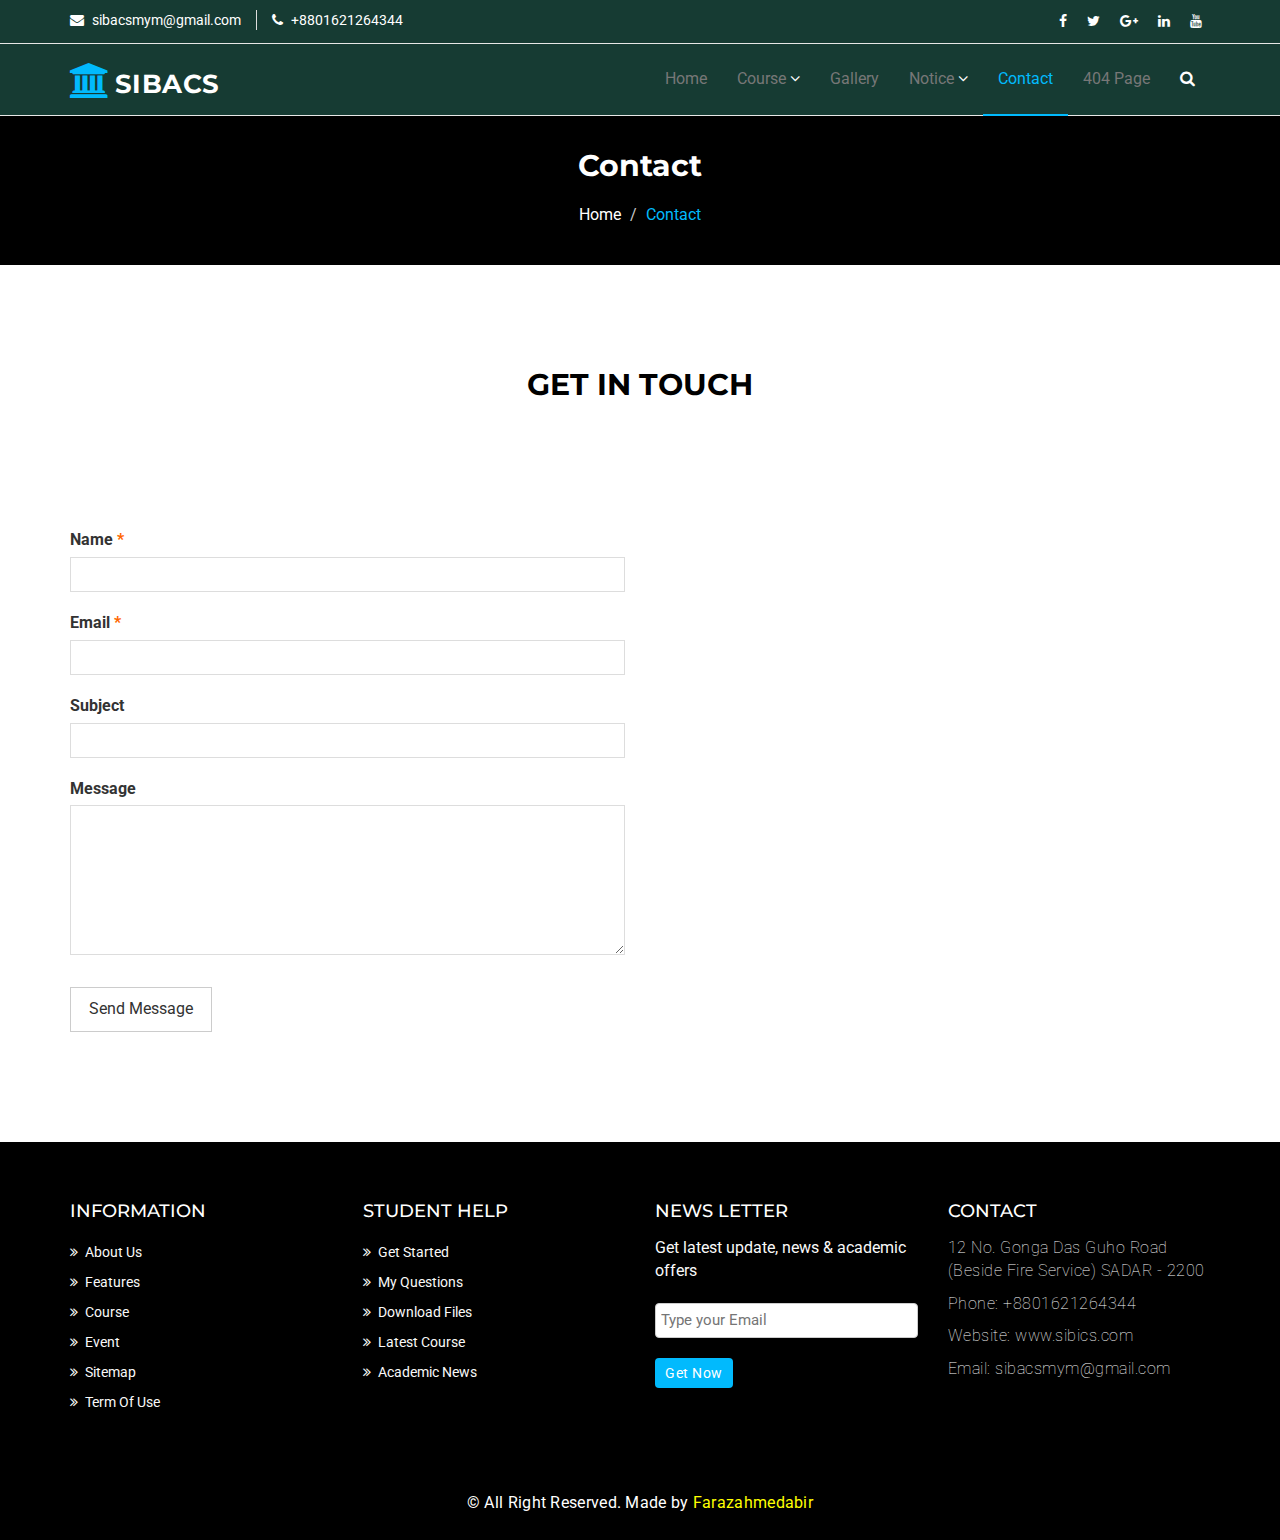
<file: contact.html>
<!DOCTYPE html>
<html lang="en">
  <head>
    <meta charset="utf-8">
    <meta http-equiv="X-UA-Compatible" content="IE=edge">
    <meta name="viewport" content="width=device-width, initial-scale=1">    
    <title>SIBICS | Contact</title>

    <!-- Favicon -->
    <link rel="shortcut icon" href="assets/img/favicon.ico" type="image/x-icon">

    <!-- Font awesome -->
    <link href="assets/css/font-awesome.css" rel="stylesheet">
    <!-- Bootstrap -->
    <link href="assets/css/bootstrap.css" rel="stylesheet">   
    <!-- Slick slider -->
    <link rel="stylesheet" type="text/css" href="assets/css/slick.css">          
    <!-- Fancybox slider -->
    <link rel="stylesheet" href="assets/css/jquery.fancybox.css" type="text/css" media="screen" /> 
    <!-- Theme color -->
    <link id="switcher" href="assets/css/theme-color/default-theme.css" rel="stylesheet">    

    <!-- Main style sheet -->
    <link href="assets/css/style.css" rel="stylesheet">    

   
    <!-- Google Fonts -->
    <link href='https://fonts.googleapis.com/css?family=Montserrat:400,700' rel='stylesheet' type='text/css'>
    <link href='https://fonts.googleapis.com/css?family=Roboto:400,400italic,300,300italic,500,700' rel='stylesheet' type='text/css'>
    

    <!-- HTML5 shim and Respond.js for IE8 support of HTML5 elements and media queries -->
    <!-- WARNING: Respond.js doesn't work if you view the page via file:// -->
    <!--[if lt IE 9]>
      <script src="https://oss.maxcdn.com/html5shiv/3.7.2/html5shiv.min.js"></script>
      <script src="https://oss.maxcdn.com/respond/1.4.2/respond.min.js"></script>
    <![endif]-->

  </head>
  <body>
  
  <!--START SCROLL TOP BUTTON -->
    <a class="scrollToTop" href="#">
      <i class="fa fa-angle-up"></i>      
    </a>
  <!-- END SCROLL TOP BUTTON -->

  <!-- Start header  -->
  <header id="mu-header">
    <div class="container">
      <div class="row">
        <div class="col-lg-12 col-md-12">
          <div class="mu-header-area">
            <div class="row">
              <div class="col-lg-6 col-md-6 col-sm-6 col-xs-6">
                <div class="mu-header-top-left">
                  <div class="mu-top-email">
                    <i class="fa fa-envelope"></i>
                    <span>sibacsmym@gmail.com</span>
                  </div>
                  <div class="mu-top-phone">
                    <i class="fa fa-phone"></i>
                    <span>+8801621264344</span>
                  </div>
                </div>
              </div>
              <div class="col-lg-6 col-md-6 col-sm-6 col-xs-6">
                <div class="mu-header-top-right">
                  <nav>
                    <ul class="mu-top-social-nav">
                      <li><a href="#"><span class="fa fa-facebook"></span></a></li>
                      <li><a href="#"><span class="fa fa-twitter"></span></a></li>
                      <li><a href="#"><span class="fa fa-google-plus"></span></a></li>
                      <li><a href="#"><span class="fa fa-linkedin"></span></a></li>
                      <li><a href="#"><span class="fa fa-youtube"></span></a></li>
                    </ul>
                  </nav>
                </div>
              </div>
            </div>
          </div>
        </div>
      </div>
    </div>
  </header>
  <!-- End header  -->
  <!-- Start menu -->
  <section id="mu-menu">
    <nav class="navbar navbar-default" role="navigation">  
      <div class="container">
        <div class="navbar-header">
          <!-- FOR MOBILE VIEW COLLAPSED BUTTON -->
          <button type="button" class="navbar-toggle collapsed" data-toggle="collapse" data-target="#navbar" aria-expanded="false" aria-controls="navbar">
            <span class="sr-only">Toggle navigation</span>
            <span class="icon-bar"></span>
            <span class="icon-bar"></span>
            <span class="icon-bar"></span>
          </button>
          <!-- LOGO -->              
          <!-- TEXT BASED LOGO -->
          <a class="navbar-brand" href="index.html"><i class="fa fa-university"></i><span>SIBACS</span></a>
          <!-- IMG BASED LOGO  -->
          <!-- <a class="navbar-brand" href="index.html"><img src="assets/img/logo.png" alt="logo"></a> -->
        </div>
        <div id="navbar" class="navbar-collapse collapse">
          <ul id="top-menu" class="nav navbar-nav navbar-right main-nav">
            <li><a href="index.html">Home</a></li>            
            <li class="dropdown">
              <a href="#" class="dropdown-toggle" data-toggle="dropdown">Course <span class="fa fa-angle-down"></span></a>
              <ul class="dropdown-menu" role="menu">
                <li><a href="course.html">Course Archive</a></li>                
                <li><a href="course-detail.html">Course Detail</a></li>                
              </ul>
            </li>           
            <li><a href="gallery.html">Gallery</a></li>
            <li class="dropdown">
              <a href="#" class="dropdown-toggle" data-toggle="dropdown">Notice <span class="fa fa-angle-down"></span></a>
              <ul class="dropdown-menu" role="menu">
                <li><a href="notice-archive.html">Notice Archive</a></li>                
                <li><a href="notice-single.html">Notice Single</a></li>                
              </ul>
            </li>            
            <li class="active"><a href="contact.html">Contact</a></li>
            <li><a href="404.html">404 Page</a></li>               
            <li><a href="#" id="mu-search-icon"><i class="fa fa-search"></i></a></li>
          </ul>                   
        </div><!--/.nav-collapse -->        
      </div>     
    </nav>
  </section>
  <!-- End menu -->
  <!-- Start search box -->
  <div id="mu-search">
    <div class="mu-search-area">      
      <button class="mu-search-close"><span class="fa fa-close"></span></button>
      <div class="container">
        <div class="row">
          <div class="col-md-12">            
            <form class="mu-search-form">
             <input type="search" placeholder="Type Your Keyword(s) & Hit Enter">
            </form>
          </div>
        </div>
      </div>
    </div>
  </div>
  <!-- End search box -->
 <!-- Page breadcrumb -->
 <section id="mu-page-breadcrumb">
   <div class="container">
     <div class="row">
       <div class="col-md-12">
         <div class="mu-page-breadcrumb-area">
           <h2>Contact</h2>
           <ol class="breadcrumb">
            <li><a href="#">Home</a></li>            
            <li class="active">Contact</li>
          </ol>
         </div>
       </div>
     </div>
   </div>
 </section>
 <!-- End breadcrumb -->
<!--Made by farazahmedabir-->
 <!-- Start contact  -->
 <section id="mu-contact">
   <div class="container">
     <div class="row">
       <div class="col-md-12">
         <div class="mu-contact-area">
          <!-- start title -->
          <div class="mu-title">
            <h2>Get in Touch</h2>
            <p>Lorem ipsum dolor sit amet, consectetur adipisicing elit. Maiores ut laboriosam corporis doloribus, officia, accusamus illo nam tempore totam alias!</p>
          </div>
          <!-- end title -->
          <!-- start contact content -->
          <div class="mu-contact-content">           
            <div class="row">
              <div class="col-md-6">
                <div class="mu-contact-left">
                  <form class="contactform">                  
                    <p class="comment-form-author">
                      <label for="author">Name <span class="required">*</span></label>
                      <input type="text" required="required" size="30" value="" name="author">
                    </p>
                    <p class="comment-form-email">
                      <label for="email">Email <span class="required">*</span></label>
                      <input type="email" required="required" aria-required="true" value="" name="email">
                    </p>
                    <p class="comment-form-url">
                      <label for="subject">Subject</label>
                      <input type="text" name="subject">  
                    </p>
                    <p class="comment-form-comment">
                      <label for="comment">Message</label>
                      <textarea required="required" aria-required="true" rows="8" cols="45" name="comment"></textarea>
                    </p>                
                    <p class="form-submit">
                      <input type="submit" value="Send Message" class="mu-post-btn" name="submit">
                    </p>        
                  </form>
                </div>
              </div>
              <div class="col-md-6">
                <div class="mu-contact-right">
                  <iframe src="https://www.google.com/maps/embed?pb=!1m18!1m12!1m3!1d320.22685563523106!2d90.40145021300945!3d24.762800600736927!2m3!1f0!2f0!3f0!3m2!1i1024!2i768!4f13.1!3m3!1m2!1s0x37564ee2ed31b8c1%3A0xfe78fc10c410d02c!2sFire%20Service%20and%20Civil%20Defence%20Station%2C%20Mymensingh!5e0!3m2!1sen!2sbd!4v1633346899644!5m2!1sen!2sbd" width="100%" height="450" frameborder="0" style="border:0" allowfullscreen></iframe>
                </div>
              </div>
            </div>
          </div>
          <!-- end contact content -->
         </div>
       </div>
     </div>
   </div>
 </section>
 <!-- End contact  -->
 

  <!-- Start footer -->
  <footer id="mu-footer">
    <!-- start footer top -->
    <div class="mu-footer-top">
      <div class="container">
        <div class="mu-footer-top-area">
          <div class="row">
            <div class="col-lg-3 col-md-3 col-sm-3">
              <div class="mu-footer-widget">
                <h4>Information</h4>
                <ul>
                  <li><a href="#">About Us</a></li>
                  <li><a href="">Features</a></li>
                  <li><a href="">Course</a></li>
                  <li><a href="">Event</a></li>
                  <li><a href="">Sitemap</a></li>
                  <li><a href="">Term Of Use</a></li>
                </ul>
              </div>
            </div>
            <div class="col-lg-3 col-md-3 col-sm-3">
              <div class="mu-footer-widget">
                <h4>Student Help</h4>
                <ul>
                  <li><a href="">Get Started</a></li>
                  <li><a href="#">My Questions</a></li>
                  <li><a href="">Download Files</a></li>
                  <li><a href="">Latest Course</a></li>
                  <li><a href="">Academic News</a></li>                  
                </ul>
              </div>
            </div>
            <div class="col-lg-3 col-md-3 col-sm-3">
              <div class="mu-footer-widget">
                <h4>News letter</h4>
                <p>Get latest update, news & academic offers</p>
                <form class="mu-subscribe-form">
                  <input type="email" placeholder="Type your Email">
                  <button class="mu-subscribe-btn" type="submit">Get Now</button>
                </form>               
              </div>
            </div>
            <div class="col-lg-3 col-md-3 col-sm-3">
              <div class="mu-footer-widget">
                <h4>Contact</h4>
                <address>
                  <p>12 No. Gonga Das Guho Road (Beside Fire Service) SADAR - 2200</p>
                  <p>Phone: +8801621264344</p>
                  <p>Website: www.sibics.com</p>
                  <p>Email: sibacsmym@gmail.com</p>
                </address>
              </div>
            </div>
          </div>
        </div>
      </div>
    </div>
    <!-- end footer top -->
    <!-- start footer bottom -->
    <div class="mu-footer-bottom">
      <div class="container">
        <div class="mu-footer-bottom-area">
          <p>&copy; All Right Reserved. Made by <a href="http://farazabirdo.cf" rel="nofollow">Farazahmedabir</a></p>
        </div>
      </div>
    </div>
    <!-- end footer bottom -->
  </footer>
  <!-- End footer -->





  
  <!-- jQuery library -->
  <script src="assets/js/jquery.min.js"></script>  
  <!-- Include all compiled plugins (below), or include individual files as needed -->
  <script src="assets/js/bootstrap.js"></script>   
  <!-- Slick slider -->
  <script type="text/javascript" src="assets/js/slick.js"></script>
  <!-- Counter -->
  <script type="text/javascript" src="assets/js/waypoints.js"></script>
  <script type="text/javascript" src="assets/js/jquery.counterup.js"></script>  
  <!-- Mixit slider -->
  <script type="text/javascript" src="assets/js/jquery.mixitup.js"></script>
  <!-- Add fancyBox -->        
  <script type="text/javascript" src="assets/js/jquery.fancybox.pack.js"></script>

  <!-- Custom js -->
  <script src="assets/js/custom.js"></script> 

  </body>
</html>
</file>
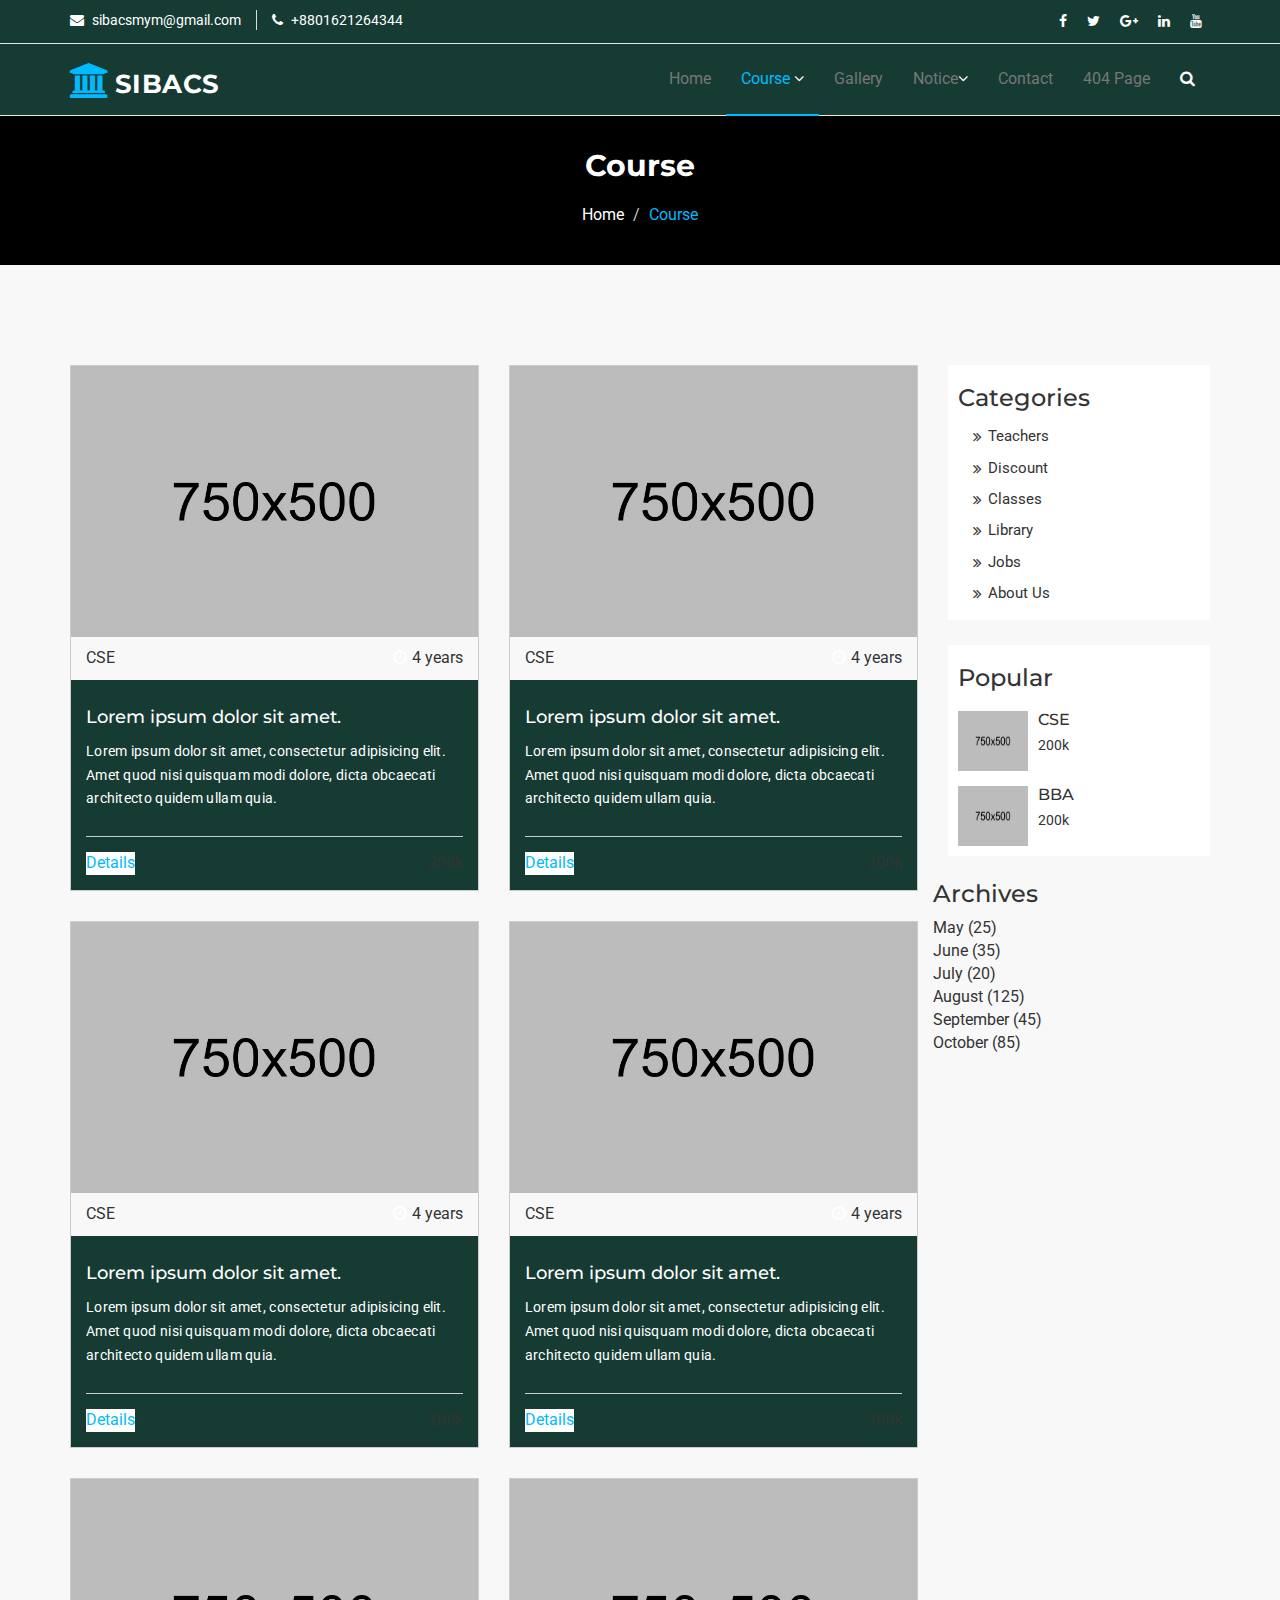
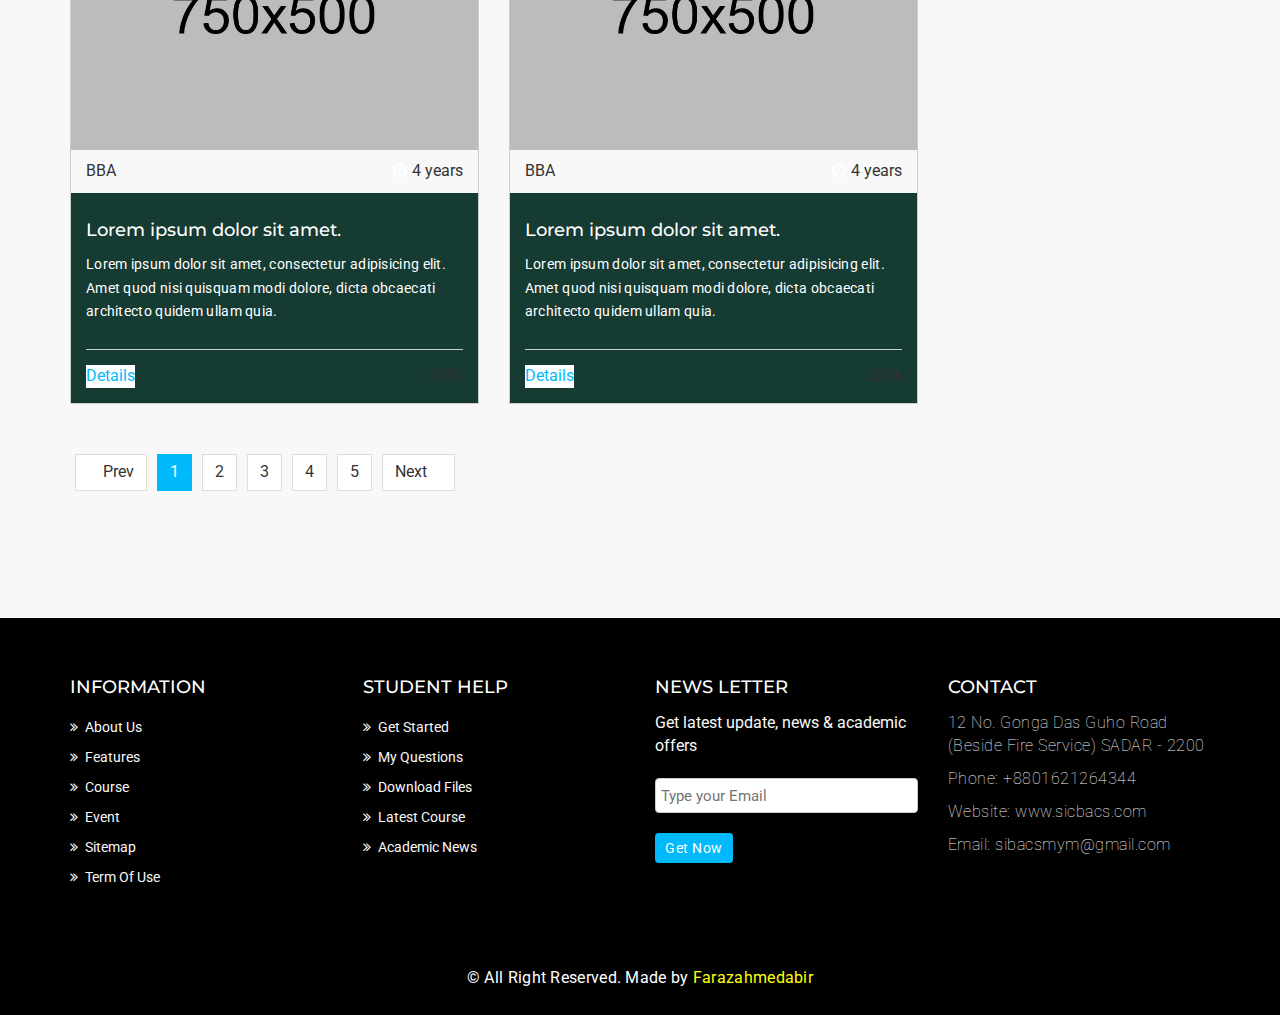
<file: course.html>
<!DOCTYPE html>
<html lang="en">
  <head>
    <meta charset="utf-8">
    <meta http-equiv="X-UA-Compatible" content="IE=edge">
    <meta name="viewport" content="width=device-width, initial-scale=1">    
    <title>SIBICS | Course</title>

    <!-- Favicon -->
    <link rel="shortcut icon" href="assets/img/favicon.ico" type="image/x-icon">

    <!-- Font awesome -->
    <link href="assets/css/font-awesome.css" rel="stylesheet">
    <!-- Bootstrap -->
    <link href="assets/css/bootstrap.css" rel="stylesheet">   
    <!-- Slick slider -->
    <link rel="stylesheet" type="text/css" href="assets/css/slick.css">          
    <!-- Fancybox slider -->
    <link rel="stylesheet" href="assets/css/jquery.fancybox.css" type="text/css" media="screen" /> 
    <!-- Theme color -->
    <link id="switcher" href="assets/css/theme-color/default-theme.css" rel="stylesheet">  

    <!-- Main style sheet -->
    <link href="assets/css/style.css" rel="stylesheet">    

   
    <!-- Google Fonts -->
    <link href='https://fonts.googleapis.com/css?family=Montserrat:400,700' rel='stylesheet' type='text/css'>
    <link href='https://fonts.googleapis.com/css?family=Roboto:400,400italic,300,300italic,500,700' rel='stylesheet' type='text/css'>
    

    <!-- HTML5 shim and Respond.js for IE8 support of HTML5 elements and media queries -->
    <!-- WARNING: Respond.js doesn't work if you view the page via file:// -->
    <!--[if lt IE 9]>
      <script src="https://oss.maxcdn.com/html5shiv/3.7.2/html5shiv.min.js"></script>
      <script src="https://oss.maxcdn.com/respond/1.4.2/respond.min.js"></script>
    <![endif]-->

  </head>
  <body>
  <!--START SCROLL TOP BUTTON -->
    <a class="scrollToTop" href="#">
      <i class="fa fa-angle-up"></i>      
    </a>
  <!-- END SCROLL TOP BUTTON -->

  <!-- Start header  -->
  <header id="mu-header">
    <div class="container">
      <div class="row">
        <div class="col-lg-12 col-md-12">
          <div class="mu-header-area">
            <div class="row">
              <div class="col-lg-6 col-md-6 col-sm-6 col-xs-6">
                <div class="mu-header-top-left">
                  <div class="mu-top-email">
                    <i class="fa fa-envelope"></i>
                    <span>sibacsmym@gmail.com</span>
                  </div>
                  <div class="mu-top-phone">
                    <i class="fa fa-phone"></i>
                    <span>+8801621264344</span>
                  </div>
                </div>
              </div>
              <div class="col-lg-6 col-md-6 col-sm-6 col-xs-6">
                <div class="mu-header-top-right">
                  <nav>
                    <ul class="mu-top-social-nav">
                      <li><a href="#"><span class="fa fa-facebook"></span></a></li>
                      <li><a href="#"><span class="fa fa-twitter"></span></a></li>
                      <li><a href="#"><span class="fa fa-google-plus"></span></a></li>
                      <li><a href="#"><span class="fa fa-linkedin"></span></a></li>
                      <li><a href="#"><span class="fa fa-youtube"></span></a></li>
                    </ul>
                  </nav>
                </div>
              </div>
            </div>
          </div>
        </div>
      </div>
    </div>
  </header>
  <!-- End header  -->
  <!-- Start menu -->
  <section id="mu-menu">
    <nav class="navbar navbar-default" role="navigation">  
      <div class="container">
        <div class="navbar-header">
          <!-- FOR MOBILE VIEW COLLAPSED BUTTON -->
          <button type="button" class="navbar-toggle collapsed" data-toggle="collapse" data-target="#navbar" aria-expanded="false" aria-controls="navbar">
            <span class="sr-only">Toggle navigation</span>
            <span class="icon-bar"></span>
            <span class="icon-bar"></span>
            <span class="icon-bar"></span>
          </button>
          <!-- LOGO -->              
          <!-- TEXT BASED LOGO -->
          <a class="navbar-brand" href="index.html"><i class="fa fa-university"></i><span>SIBACS</span></a>
          <!-- IMG BASED LOGO  -->
          <!-- <a class="navbar-brand" href="index.html"><img src="assets/img/logo.png" alt="logo"></a> -->
        </div>
        <div id="navbar" class="navbar-collapse collapse">
          <ul id="top-menu" class="nav navbar-nav navbar-right main-nav">
            <li><a href="index.html">Home</a></li>            
            <li class="dropdown active">
              <a href="#" class="dropdown-toggle active" data-toggle="dropdown">Course <span class="fa fa-angle-down"></span></a>
              <ul class="dropdown-menu" role="menu">
                <li><a href="course.html">Course Archive</a></li>                
                <li><a href="course-detail.html">Course Detail</a></li>                
              </ul>
            </li>           
            <li><a href="gallery.html">Gallery</a></li>
            <li class="dropdown">
              <a href="#" class="dropdown-toggle" data-toggle="dropdown">Notice<span class="fa fa-angle-down"></span></a>
              <ul class="dropdown-menu" role="menu">
                <li><a href="notice-archive.html">Notice Archive</a></li>                
                <li><a href="notice-single.html">Notice Single</a></li>                
              </ul>
            </li>            
            <li><a href="contact.html">Contact</a></li>
            <li><a href="404.html">404 Page</a></li>               
            <li><a href="#" id="mu-search-icon"><i class="fa fa-search"></i></a></li>
          </ul>                   
        </div><!--/.nav-collapse -->        
      </div>     
    </nav>
  </section>
  <!-- End menu -->
  <!-- Start search box -->
  <div id="mu-search">
    <div class="mu-search-area">      
      <button class="mu-search-close"><span class="fa fa-close"></span></button>
      <div class="container">
        <div class="row">
          <div class="col-md-12">            
            <form class="mu-search-form">
              <input type="search" placeholder="Type Your Keyword(s) & Hit Enter">
            </form>
          </div>
        </div>
      </div>
    </div>
  </div>
  <!-- End search box -->
 <!-- Page breadcrumb -->
 <section id="mu-page-breadcrumb">
   <div class="container">
     <div class="row">
       <div class="col-md-12">
         <div class="mu-page-breadcrumb-area">
           <h2>Course</h2>
           <ol class="breadcrumb">
            <li><a href="#">Home</a></li>            
            <li class="active">Course</li>
          </ol>
         </div>
       </div>
     </div>
   </div>
 </section>
 <!-- End breadcrumb -->
 <section id="mu-course-content">
   <div class="container">
     <div class="row">
       <div class="col-md-12">
         <div class="mu-course-content-area">
            <div class="row">
              <div class="col-md-9">
                <!-- start course content container -->
                <div class="mu-course-container">
                  <div class="row">
                    <div class="col-md-6 col-sm-6">
                    <div class="mu-latest-course-single">
                      <figure class="mu-latest-course-img">
                        <a href="#"><img src="assets/img/courses/1.jpg" alt="img"></a>
                        <figcaption class="mu-latest-course-imgcaption">
                          <a href="#">CSE</a>
                          <span><i class="fa fa-clock-o"></i>4 years</span>
                        </figcaption>
                      </figure>
                      <div class="mu-latest-course-single-content">
                        <h4><a href="#">Lorem ipsum dolor sit amet.</a></h4>
                        <p>Lorem ipsum dolor sit amet, consectetur adipisicing elit. Amet quod nisi quisquam modi dolore, dicta obcaecati architecto quidem ullam quia.</p>
                        <div class="mu-latest-course-single-contbottom">
                          <a class="mu-course-details" href="#">Details</a>
                          <span class="mu-course-price" href="#">200k</span>
                        </div>
                      </div>
                    </div> 
                  </div>                  
                  <div class="col-md-6 col-sm-6">
                    <div class="mu-latest-course-single">
                      <figure class="mu-latest-course-img">
                        <a href="#"><img src="assets/img/courses/2.jpg" alt="img"></a>
                        <figcaption class="mu-latest-course-imgcaption">
                          <a href="#">CSE </a>
                          <span><i class="fa fa-clock-o"></i>4 years</span>
                        </figcaption>
                      </figure>
                      <div class="mu-latest-course-single-content">
                        <h4><a href="#">Lorem ipsum dolor sit amet.</a></h4>
                        <p>Lorem ipsum dolor sit amet, consectetur adipisicing elit. Amet quod nisi quisquam modi dolore, dicta obcaecati architecto quidem ullam quia.</p>
                        <div class="mu-latest-course-single-contbottom">
                          <a class="mu-course-details" href="#">Details</a>
                          <span class="mu-course-price" href="#">200k</span>
                        </div>
                      </div>
                    </div>
                  </div>
                  <div class="col-md-6 col-sm-6">
                    <div class="mu-latest-course-single">
                      <figure class="mu-latest-course-img">
                        <a href="#"><img src="assets/img/courses/1.jpg" alt="img"></a>
                        <figcaption class="mu-latest-course-imgcaption">
                          <a href="#">CSE</a>
                          <span><i class="fa fa-clock-o"></i>4 years</span>
                        </figcaption>
                      </figure>
                      <div class="mu-latest-course-single-content">
                        <h4><a href="#">Lorem ipsum dolor sit amet.</a></h4>
                        <p>Lorem ipsum dolor sit amet, consectetur adipisicing elit. Amet quod nisi quisquam modi dolore, dicta obcaecati architecto quidem ullam quia.</p>
                        <div class="mu-latest-course-single-contbottom">
                          <a class="mu-course-details" href="#">Details</a>
                          <span class="mu-course-price" href="#">200k</span>
                        </div>
                      </div>
                    </div> 
                  </div>                  
                  <div class="col-md-6 col-sm-6">
                    <div class="mu-latest-course-single">
                      <figure class="mu-latest-course-img">
                        <a href="#"><img src="assets/img/courses/2.jpg" alt="img"></a>
                        <figcaption class="mu-latest-course-imgcaption">
                          <a href="#">CSE </a>
                          <span><i class="fa fa-clock-o"></i>4 years</span>
                        </figcaption>
                      </figure>
                      <div class="mu-latest-course-single-content">
                        <h4><a href="#">Lorem ipsum dolor sit amet.</a></h4>
                        <p>Lorem ipsum dolor sit amet, consectetur adipisicing elit. Amet quod nisi quisquam modi dolore, dicta obcaecati architecto quidem ullam quia.</p>
                        <div class="mu-latest-course-single-contbottom">
                          <a class="mu-course-details" href="#">Details</a>
                          <span class="mu-course-price" href="#">200k</span>
                        </div>
                      </div>
                    </div>
                  </div>
                  <div class="col-md-6 col-sm-6">
                    <div class="mu-latest-course-single">
                      <figure class="mu-latest-course-img">
                        <a href="#"><img src="assets/img/courses/1.jpg" alt="img"></a>
                        <figcaption class="mu-latest-course-imgcaption">
                          <a href="#">BBA</a>
                          <span><i class="fa fa-clock-o"></i>4 years</span>
                        </figcaption>
                      </figure>
                      <div class="mu-latest-course-single-content">
                        <h4><a href="#">Lorem ipsum dolor sit amet.</a></h4>
                        <p>Lorem ipsum dolor sit amet, consectetur adipisicing elit. Amet quod nisi quisquam modi dolore, dicta obcaecati architecto quidem ullam quia.</p>
                        <div class="mu-latest-course-single-contbottom">
                          <a class="mu-course-details" href="#">Details</a>
                          <span class="mu-course-price" href="#">200k</span>
                        </div>
                      </div>
                    </div> 
                  </div>                  
                  <div class="col-md-6 col-sm-6">
                    <div class="mu-latest-course-single">
                      <figure class="mu-latest-course-img">
                        <a href="#"><img src="assets/img/courses/2.jpg" alt="img"></a>
                        <figcaption class="mu-latest-course-imgcaption">
                          <a href="#">BBA</a>
                          <span><i class="fa fa-clock-o"></i>4 years</span>
                        </figcaption>
                      </figure>
                      <div class="mu-latest-course-single-content">
                        <h4><a href="#">Lorem ipsum dolor sit amet.</a></h4>
                        <p>Lorem ipsum dolor sit amet, consectetur adipisicing elit. Amet quod nisi quisquam modi dolore, dicta obcaecati architecto quidem ullam quia.</p>
                        <div class="mu-latest-course-single-contbottom">
                          <a class="mu-course-details" href="#">Details</a>
                          <span class="mu-course-price" href="#">200k</span>
                        </div>
                      </div>
                    </div>
                  </div>
                  </div>
                </div>
                <!-- end course content container -->
                <!-- start course pagination -->
                <div class="mu-pagination">
                  <nav>
                    <ul class="pagination">
                      <li>
                        <a href="#" aria-label="Previous">
                          <span class="fa fa-angle-left"></span> Prev 
                        </a>
                      </li>
                      <li class="active"><a href="#">1</a></li>
                      <li><a href="#">2</a></li>
                      <li><a href="#">3</a></li>
                      <li><a href="#">4</a></li>
                      <li><a href="#">5</a></li>
                      <li>
                        <a href="#" aria-label="Next">
                         Next <span class="fa fa-angle-right"></span>
                        </a>
                      </li>
                    </ul>
                  </nav>
                </div>
                <!-- end course pagination -->
              </div>
              <div class="col-md-3">
                <!-- start sidebar -->
                <aside class="mu-sidebar">
                  <!-- start single sidebar -->
                  <div class="mu-single-sidebar">
                    <h3>Categories</h3>
                    <ul class="mu-sidebar-catg">
                      <li><a href="#">Teachers</a></li>
                      <li><a href="">Discount</a></li>
                      <li><a href="">Classes</a></li>
                      <li><a href="">Library</a></li>
                      <li><a href="">Jobs</a></li>
                      <li><a href="">About Us</a></li>
                    </ul>
                  </div>
                  <!-- end single sidebar -->
                  <!-- start single sidebar -->
                  <div class="mu-single-sidebar">
                    <h3>Popular</h3>
                    <div class="mu-sidebar-popular-courses">
                      <div class="media">
                        <div class="media-left">
                          <a href="#">
                            <img class="media-object" src="assets/img/courses/1.jpg" alt="img">
                          </a>
                        </div>
                        <div class="media-body">
                          <h4 class="media-heading"><a href="#">CSE</a></h4>                      
                          <span class="popular-course-price">200k</span>
                        </div>
                      </div>
                      <div class="media">
                        <div class="media-left">
                          <a href="#">
                            <img class="media-object" src="assets/img/courses/2.jpg" alt="img">
                          </a>
                        </div>
                        <div class="media-body">
                          <h4 class="media-heading"><a href="#">BBA</a></h4>                      
                          <span class="popular-course-price">200k</span>
                        </div>
                      </div>
                      </div>
                    </div>
                  </div>
                  <!-- end single sidebar -->
                  <!-- start single sidebar -->
                  <div class="mu-single-sidebar">
                    <h3>Archives</h3>
                    <ul class="mu-sidebar-catg mu-sidebar-archives">
                      <li><a href="#">May <span>(25)</span></a></li>
                      <li><a href="">June <span>(35)</span></a></li>
                      <li><a href="">July <span>(20)</span></a></li>
                      <li><a href="">August <span>(125)</span></a></li>
                      <li><a href="">September <span>(45)</span></a></li>
                      <li><a href="">October <span>(85)</span></a></li>
                    </ul>
                  </div>
                  </div>
                  <!-- end single sidebar -->
                </aside>
                <!-- / end sidebar -->
             </div>
           </div>
         </div>
       </div>
     </div>
   </div>
 </section>

  <!-- Start footer -->
  <footer id="mu-footer">
    <!-- start footer top -->
    <div class="mu-footer-top">
      <div class="container">
        <div class="mu-footer-top-area">
          <div class="row">
            <div class="col-lg-3 col-md-3 col-sm-3">
              <div class="mu-footer-widget">
                <h4>Information</h4>
                <ul>
                  <li><a href="#">About Us</a></li>
                  <li><a href="">Features</a></li>
                  <li><a href="">Course</a></li>
                  <li><a href="">Event</a></li>
                  <li><a href="">Sitemap</a></li>
                  <li><a href="">Term Of Use</a></li>
                </ul>
              </div>
            </div>
            <div class="col-lg-3 col-md-3 col-sm-3">
              <div class="mu-footer-widget">
                <h4>Student Help</h4>
                <ul>
                  <li><a href="">Get Started</a></li>
                  <li><a href="#">My Questions</a></li>
                  <li><a href="">Download Files</a></li>
                  <li><a href="">Latest Course</a></li>
                  <li><a href="">Academic News</a></li>                  
                </ul>
              </div>
            </div>
            <div class="col-lg-3 col-md-3 col-sm-3">
              <div class="mu-footer-widget">
                <h4>News letter</h4>
                <p>Get latest update, news & academic offers</p>
                <form class="mu-subscribe-form">
                  <input type="email" placeholder="Type your Email">
                  <button class="mu-subscribe-btn" type="submit">Get Now</button>
                </form>               
              </div>
            </div>
            <div class="col-lg-3 col-md-3 col-sm-3">
              <div class="mu-footer-widget">
                <h4>Contact</h4>
                <address>
                  <p>12 No. Gonga Das Guho Road (Beside Fire Service) SADAR - 2200</p>
                  <p>Phone: +8801621264344 </p>
                  <p>Website: www.sicbacs.com</p>
                  <p>Email: sibacsmym@gmail.com</p>
                </address>
              </div>
            </div>
          </div>
        </div>
      </div>
    </div>
    <!-- end footer top -->
    <!-- start footer bottom -->
    <div class="mu-footer-bottom">
      <div class="container">
        <div class="mu-footer-bottom-area">
          <p>&copy; All Right Reserved. Made by <a href="http://farazabirdo.cf" rel="nofollow">Farazahmedabir</a></p>
        </div>
      </div>
    </div>
    <!-- end footer bottom -->
  </footer>
  <!-- End footer -->





  
  <!-- jQuery library -->
  <script src="assets/js/jquery.min.js"></script>  
  <!-- Include all compiled plugins (below), or include individual files as needed -->
  <script src="assets/js/bootstrap.js"></script>   
  <!-- Slick slider -->
  <script type="text/javascript" src="assets/js/slick.js"></script>
  <!-- Counter -->
  <script type="text/javascript" src="assets/js/waypoints.js"></script>
  <script type="text/javascript" src="assets/js/jquery.counterup.js"></script>  
  <!-- Mixit slider -->
  <script type="text/javascript" src="assets/js/jquery.mixitup.js"></script>
  <!-- Add fancyBox -->        
  <script type="text/javascript" src="assets/js/jquery.fancybox.pack.js"></script>

  <!-- Custom js -->
  <script src="assets/js/custom.js"></script> 

  </body>
</html>
</file>
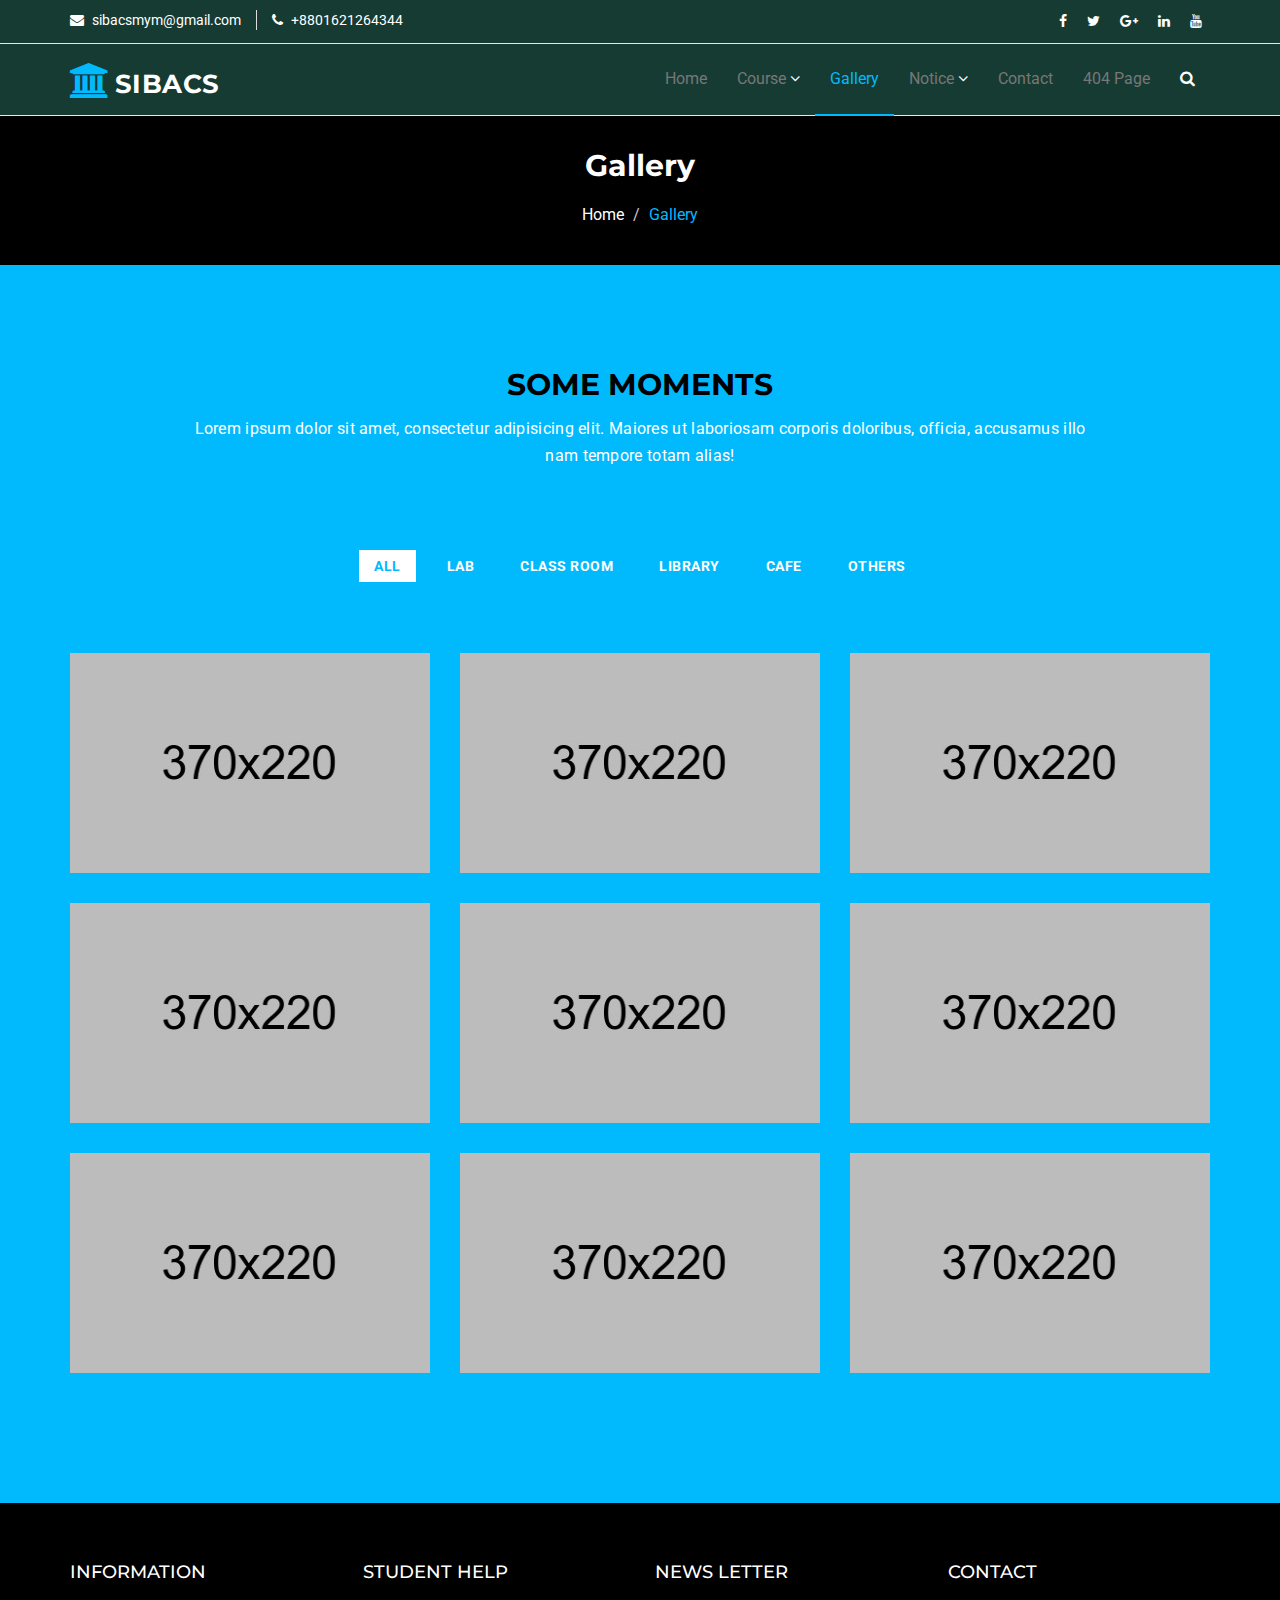
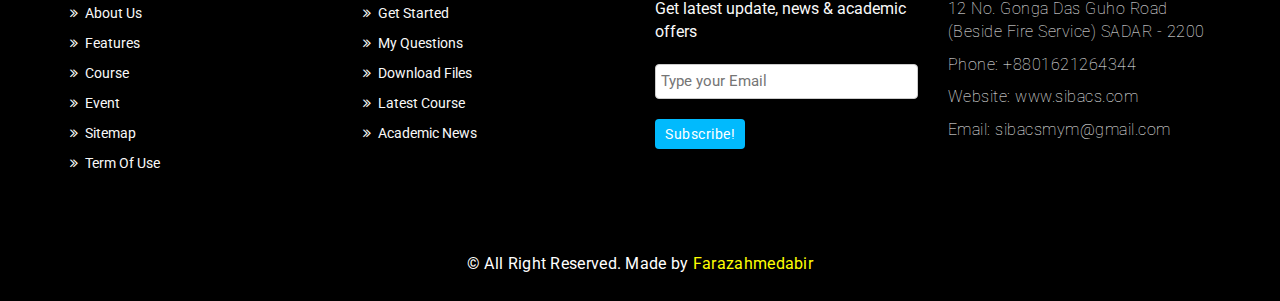
<file: gallery.html>
<!DOCTYPE html>
<html lang="en">
  <head>
    <meta charset="utf-8">
    <meta http-equiv="X-UA-Compatible" content="IE=edge">
    <meta name="viewport" content="width=device-width, initial-scale=1">    
    <title>Sibacs| Gallery</title>

    <!-- Favicon -->
    <link rel="shortcut icon" href="assets/img/favicon.ico" type="image/x-icon">

    <!-- Font awesome -->
    <link href="assets/css/font-awesome.css" rel="stylesheet">
    <!-- Bootstrap -->
    <link href="assets/css/bootstrap.css" rel="stylesheet">   
    <!-- Slick slider -->
    <link rel="stylesheet" type="text/css" href="assets/css/slick.css">          
    <!-- Fancybox slider -->
    <link rel="stylesheet" href="assets/css/jquery.fancybox.css" type="text/css" media="screen" /> 
    <!-- Theme color -->
    <link id="switcher" href="assets/css/theme-color/default-theme.css" rel="stylesheet">  

    <!-- Main style sheet -->
    <link href="assets/css/style.css" rel="stylesheet">    

   
    <!-- Google Fonts -->
    <link href='https://fonts.googleapis.com/css?family=Montserrat:400,700' rel='stylesheet' type='text/css'>
    <link href='https://fonts.googleapis.com/css?family=Roboto:400,400italic,300,300italic,500,700' rel='stylesheet' type='text/css'>
    

    <!-- HTML5 shim and Respond.js for IE8 support of HTML5 elements and media queries -->
    <!-- WARNING: Respond.js doesn't work if you view the page via file:// -->
    <!--[if lt IE 9]>
      <script src="https://oss.maxcdn.com/html5shiv/3.7.2/html5shiv.min.js"></script>
      <script src="https://oss.maxcdn.com/respond/1.4.2/respond.min.js"></script>
    <![endif]-->

  </head>
  <body> 
  <!--START SCROLL TOP BUTTON -->
    <a class="scrollToTop" href="#">
      <i class="fa fa-angle-up"></i>      
    </a>
  <!-- END SCROLL TOP BUTTON -->

  <!-- Start header  -->
  <header id="mu-header">
    <div class="container">
      <div class="row">
        <div class="col-lg-12 col-md-12">
          <div class="mu-header-area">
            <div class="row">
              <div class="col-lg-6 col-md-6 col-sm-6 col-xs-6">
                <div class="mu-header-top-left">
                  <div class="mu-top-email">
                    <i class="fa fa-envelope"></i>
                    <span>sibacsmym@gmail.com</span>
                  </div>
                  <div class="mu-top-phone">
                    <i class="fa fa-phone"></i>
                    <span>+8801621264344</span>
                  </div>
                </div>
              </div>
              <div class="col-lg-6 col-md-6 col-sm-6 col-xs-6">
                <div class="mu-header-top-right">
                  <nav>
                    <ul class="mu-top-social-nav">
                      <li><a href="#"><span class="fa fa-facebook"></span></a></li>
                      <li><a href="#"><span class="fa fa-twitter"></span></a></li>
                      <li><a href="#"><span class="fa fa-google-plus"></span></a></li>
                      <li><a href="#"><span class="fa fa-linkedin"></span></a></li>
                      <li><a href="#"><span class="fa fa-youtube"></span></a></li>
                    </ul>
                  </nav>
                </div>
              </div>
            </div>
          </div>
        </div>
      </div>
    </div>
  </header>
  <!-- End header  -->
  <!-- Start menu -->
  <section id="mu-menu">
    <nav class="navbar navbar-default" role="navigation">  
      <div class="container">
        <div class="navbar-header">
          <!-- FOR MOBILE VIEW COLLAPSED BUTTON -->
          <button type="button" class="navbar-toggle collapsed" data-toggle="collapse" data-target="#navbar" aria-expanded="false" aria-controls="navbar">
            <span class="sr-only">Toggle navigation</span>
            <span class="icon-bar"></span>
            <span class="icon-bar"></span>
            <span class="icon-bar"></span>
          </button>
          <!-- LOGO -->              
          <!-- TEXT BASED LOGO -->
          <a class="navbar-brand" href="index.html"><i class="fa fa-university"></i><span>Sibacs</span></a>
          <!-- IMG BASED LOGO  -->
          <!-- <a class="navbar-brand" href="index.html"><img src="assets/img/logo.png" alt="logo"></a> -->
        </div>
        <div id="navbar" class="navbar-collapse collapse">
         <ul id="top-menu" class="nav navbar-nav navbar-right main-nav">
            <li><a href="index.html">Home</a></li>            
            <li class="dropdown">
              <a href="#" class="dropdown-toggle" data-toggle="dropdown">Course <span class="fa fa-angle-down"></span></a>
              <ul class="dropdown-menu" role="menu">
                <li><a href="course.html">Course Archive</a></li>                
                <li><a href="course-detail.html">Course Detail</a></li>                
              </ul>
            </li>           
            <li class="active"><a href="gallery.html">Gallery</a></li>
            <li class="dropdown">
              <a href="#" class="dropdown-toggle" data-toggle="dropdown">Notice <span class="fa fa-angle-down"></span></a>
              <ul class="dropdown-menu" role="menu">
                <li><a href="notice-archive.html">Notice Archive</a></li>                
                <li><a href="notice-single.html">Notice Single</a></li>                
              </ul>
            </li>            
            <li><a href="contact.html">Contact</a></li>
            <li><a href="404.html">404 Page</a></li>               
            <li><a href="#" id="mu-search-icon"><i class="fa fa-search"></i></a></li>
          </ul>                    
        </div><!--/.nav-collapse -->        
      </div>     
    </nav>
  </section>
  <!-- End menu -->
  <!-- Start search box -->
  <div id="mu-search">
    <div class="mu-search-area">      
      <button class="mu-search-close"><span class="fa fa-close"></span></button>
      <div class="container">
        <div class="row">
          <div class="col-md-12">            
            <form class="mu-search-form">
              <input type="search" placeholder="Type Your Keyword(s) & Hit Enter">
            </form>
          </div>
        </div>
      </div>
    </div>
  </div>
  <!-- End search box -->
 <!-- Page breadcrumb -->
 <section id="mu-page-breadcrumb">
   <div class="container">
     <div class="row">
       <div class="col-md-12">
         <div class="mu-page-breadcrumb-area">
           <h2>Gallery</h2>
           <ol class="breadcrumb">
            <li><a href="#">Home</a></li>            
            <li class="active">Gallery</li>
          </ol>
         </div>
       </div>
     </div>
   </div>
 </section>
 <!-- End breadcrumb -->
 <!-- Start gallery  -->
 <section id="mu-gallery">
   <div class="container">
     <div class="row">
       <div class="col-md-12">
         <div class="mu-gallery-area">
          <!-- start title -->
          <div class="mu-title">
            <h2>Some Moments</h2>
            <p>Lorem ipsum dolor sit amet, consectetur adipisicing elit. Maiores ut laboriosam corporis doloribus, officia, accusamus illo nam tempore totam alias!</p>
          </div>
          <!-- end title -->
          <!-- start gallery content -->
          <div class="mu-gallery-content">
            <!-- Start gallery menu -->
            <div class="mu-gallery-top">              
              <ul>
                <li class="filter active" data-filter="all">All</li>
                <li class="filter" data-filter=".lab">Lab</li>
                <li class="filter" data-filter=".classroom">Class Room</li>
                <li class="filter" data-filter=".library">Library</li>
                <li class="filter" data-filter=".cafe">Cafe</li>
                <li class="filter" data-filter=".others">Others</li>
              </ul>
            </div>
            <!-- End gallery menu -->
            <div class="mu-gallery-body">
              <ul id="mixit-container" class="row">
                <!-- start single gallery image -->
                <li class="col-md-4 col-sm-6 col-xs-12 mix lab">
                  <div class="mu-single-gallery">                  
                    <div class="mu-single-gallery-item">
                      <div class="mu-single-gallery-img">
                        <a href="#"><img alt="img" src="assets/img/gallery/small/1.jpg"></a>
                      </div>
                      <div class="mu-single-gallery-info">
                        <div class="mu-single-gallery-info-inner">
                          <h4>Image Title</h4>
                          <p>title</p>
                          <a href="assets/img/gallery/big/1.jpg" data-fancybox-group="gallery" class="fancybox"><span class="fa fa-eye"></span></a>
                          <a href="#" class="aa-link"><span class="fa fa-link"></span></a>
                        </div>
                      </div>                  
                    </div>
                  </div>
                </li>
                <!-- start single gallery image -->
               <li class="col-md-4 col-sm-6 col-xs-12 mix library">
                  <div class="mu-single-gallery">                  
                    <div class="mu-single-gallery-item">
                      <div class="mu-single-gallery-img">
                        <a href="#"><img alt="img" src="assets/img/gallery/small/2.jpg"></a>
                      </div>
                       <div class="mu-single-gallery-info">
                        <div class="mu-single-gallery-info-inner">
                          <h4>Image Title</h4>
                          <p>dfgds</p>
                          <a href="assets/img/gallery/big/2.jpg" data-fancybox-group="gallery" class="fancybox"><span class="fa fa-eye"></span></a>
                          <a href="#" class="aa-link"><span class="fa fa-link"></span></a>
                        </div>
                      </div> 
                    </div>
                  </div>
               </li>
                <!-- start single gallery image -->
                <li class="col-md-4 col-sm-6 col-xs-12 mix lab">
                  <div class="mu-single-gallery">                  
                    <div class="mu-single-gallery-item">
                      <div class="mu-single-gallery-img">
                        <a href="#"><img alt="img" src="assets/img/gallery/small/3.jpg"></a>
                      </div>
                      <div class="mu-single-gallery-info">
                        <div class="mu-single-gallery-info-inner">
                          <h4>Image Title</h4>
                          <p>dfsgs</p>
                          <a href="assets/img/gallery/big/3.jpg" data-fancybox-group="gallery" class="fancybox"><span class="fa fa-eye"></span></a>
                          <a href="#" class="aa-link"><span class="fa fa-link"></span></a>
                        </div>
                      </div>
                    </div>
                  </div>
                </li>
                <!-- start single gallery image -->
                <li class="col-md-4 col-sm-6 col-xs-12 mix classroom">
                  <div class="mu-single-gallery">                  
                    <div class="mu-single-gallery-item">
                      <div class="mu-single-gallery-img">
                        <a href="#"><img alt="img" src="assets/img/gallery/small/4.jpg"></a>
                      </div>
                       <div class="mu-single-gallery-info">
                        <div class="mu-single-gallery-info-inner">
                          <h4>Image Title</h4>
                          <p>dfgsdfg</p>
                          <a href="assets/img/gallery/big/4.jpg" data-fancybox-group="gallery" class="fancybox"><span class="fa fa-eye"></span></a>
                          <a href="#" class="aa-link"><span class="fa fa-link"></span></a>
                        </div>
                      </div>
                    </div>
                  </div>
                </li>
                <!-- start single gallery image -->
                <li class="col-md-4 col-sm-6 col-xs-12 mix others">
                  <div class="mu-single-gallery">                  
                    <div class="mu-single-gallery-item">
                      <div class="mu-single-gallery-img">
                        <a href="#"><img alt="img" src="assets/img/gallery/small/5.jpg"></a>
                      </div>
                      <div class="mu-single-gallery-info">
                        <div class="mu-single-gallery-info-inner">
                          <h4>Image Title</h4>
                          <p>dsfgsdg</p>
                          <a href="assets/img/gallery/big/5.jpg" data-fancybox-group="gallery" class="fancybox"><span class="fa fa-eye"></span></a>
                          <a href="#" class="aa-link"><span class="fa fa-link"></span></a>
                        </div>
                      </div>
                    </div>
                  </div>
                </li>
                <!-- start single gallery image -->
                <li class="col-md-4 col-sm-6 col-xs-12 mix cafe">
                  <div class="mu-single-gallery">                  
                    <div class="mu-single-gallery-item">
                      <div class="mu-single-gallery-img">
                        <a href="#"><img alt="img" src="assets/img/gallery/small/6.jpg"></a>
                      </div>
                       <div class="mu-single-gallery-info">
                        <div class="mu-single-gallery-info-inner">
                          <h4>Image Title</h4>
                          <p>dfsg</p>
                          <a href="assets/img/gallery/big/6.jpg" data-fancybox-group="gallery" class="fancybox"><span class="fa fa-eye"></span></a>
                          <a href="#" class="aa-link"><span class="fa fa-link"></span></a>
                        </div>
                      </div>
                    </div>
                  </div>
                </li>
                <!-- start single gallery image -->
                <li class="col-md-4 col-sm-6 col-xs-12 mix others">
                  <div class="mu-single-gallery">                  
                    <div class="mu-single-gallery-item">
                      <div class="mu-single-gallery-img">
                        <a href="#"><img alt="img" src="assets/img/gallery/small/7.jpg"></a>
                      </div>
                      <div class="mu-single-gallery-info">
                        <div class="mu-single-gallery-info-inner">
                          <h4>Image Title</h4>
                          <p>sdfgsd</p>
                          <a href="assets/img/gallery/big/7.jpg" data-fancybox-group="gallery" class="fancybox"><span class="fa fa-eye"></span></a>
                          <a href="#" class="aa-link"><span class="fa fa-link"></span></a>
                        </div>
                      </div>             
                    </div>
                  </div> 
                </li>
                 <!-- start single gallery image -->
                <li class="col-md-4 col-sm-6 col-xs-12 mix library">
                  <div class="mu-single-gallery">                  
                    <div class="mu-single-gallery-item">
                      <div class="mu-single-gallery-img">
                        <a href="#"><img alt="img" src="assets/img/gallery/small/8.jpg"></a>
                      </div>
                       <div class="mu-single-gallery-info">
                        <div class="mu-single-gallery-info-inner">
                          <h4>Image Title</h4>
                          <p>dsfgsdgf</p>
                          <a href="assets/img/gallery/big/8.jpg" data-fancybox-group="gallery" class="fancybox"><span class="fa fa-eye"></span></a>
                          <a href="#" class="aa-link"><span class="fa fa-link"></span></a>
                        </div>
                      </div>
                    </div>
                  </div>
                </li>
                <!-- start single gallery image -->
                <li class="col-md-4 col-sm-6 col-xs-12 mix lab">
                  <div class="mu-single-gallery">                  
                    <div class="mu-single-gallery-item">
                      <div class="mu-single-gallery-img">
                        <a href="#"><img alt="img" src="assets/img/gallery/small/9.jpg"></a>
                      </div>
                      <div class="mu-single-gallery-info">
                        <div class="mu-single-gallery-info-inner">
                          <h4>Image Title</h4>
                          <p>sdfgsdfg</p>
                          <a href="assets/img/gallery/big/9.jpg" data-fancybox-group="gallery" class="fancybox"><span class="fa fa-eye"></span></a>
                          <a href="#" class="aa-link"><span class="fa fa-link"></span></a>
                        </div>
                      </div>             
                    </div>
                  </div> 
                </li>
              </ul>            
            </div>
          </div>
          <!-- end gallery content -->
         </div>
       </div>
     </div>
   </div>
 </section>
 <!-- End gallery  -->
 

  <!-- Start footer -->
  <footer id="mu-footer">
    <!-- start footer top -->
    <div class="mu-footer-top">
      <div class="container">
        <div class="mu-footer-top-area">
          <div class="row">
            <div class="col-lg-3 col-md-3 col-sm-3">
              <div class="mu-footer-widget">
                <h4>Information</h4>
                <ul>
                  <li><a href="#">About Us</a></li>
                  <li><a href="">Features</a></li>
                  <li><a href="">Course</a></li>
                  <li><a href="">Event</a></li>
                  <li><a href="">Sitemap</a></li>
                  <li><a href="">Term Of Use</a></li>
                </ul>
              </div>
            </div>
            <div class="col-lg-3 col-md-3 col-sm-3">
              <div class="mu-footer-widget">
                <h4>Student Help</h4>
                <ul>
                  <li><a href="">Get Started</a></li>
                  <li><a href="#">My Questions</a></li>
                  <li><a href="">Download Files</a></li>
                  <li><a href="">Latest Course</a></li>
                  <li><a href="">Academic News</a></li>                  
                </ul>
              </div>
            </div>
            <div class="col-lg-3 col-md-3 col-sm-3">
              <div class="mu-footer-widget">
                <h4>News letter</h4>
                <p>Get latest update, news & academic offers</p>
                <form class="mu-subscribe-form">
                  <input type="email" placeholder="Type your Email">
                  <button class="mu-subscribe-btn" type="submit">Subscribe!</button>
                </form>               
              </div>
            </div>
            <div class="col-lg-3 col-md-3 col-sm-3">
              <div class="mu-footer-widget">
                <h4>Contact</h4>
                <address>
                  <p>12 No. Gonga Das Guho Road (Beside Fire Service) SADAR - 2200 </p>
                  <p>Phone: +8801621264344 </p>
                  <p>Website: www.sibacs.com</p>
                  <p>Email: sibacsmym@gmail.com</p>
                </address>
              </div>
            </div>
          </div>
        </div>
      </div>
    </div>
    <!-- end footer top -->
    <!-- start footer bottom -->
    <div class="mu-footer-bottom">
      <div class="container">
        <div class="mu-footer-bottom-area">
          <p>&copy; All Right Reserved. Made by <a href="http://farazabirdo.cf" rel="nofollow">Farazahmedabir</a></p>
        </div>
      </div>
    </div>
    <!-- end footer bottom -->
  </footer>
  <!-- End footer -->





  
  <!-- jQuery library -->
  <script src="assets/js/jquery.min.js"></script>  
  <!-- Include all compiled plugins (below), or include individual files as needed -->
  <script src="assets/js/bootstrap.js"></script>   
  <!-- Slick slider -->
  <script type="text/javascript" src="assets/js/slick.js"></script>
  <!-- Counter -->
  <script type="text/javascript" src="assets/js/waypoints.js"></script>
  <script type="text/javascript" src="assets/js/jquery.counterup.js"></script>  
  <!-- Mixit slider -->
  <script type="text/javascript" src="assets/js/jquery.mixitup.js"></script>
  <!-- Add fancyBox -->        
  <script type="text/javascript" src="assets/js/jquery.fancybox.pack.js"></script>

  <!-- Custom js -->
  <script src="assets/js/custom.js"></script> 

  </body>
</html>
</file>
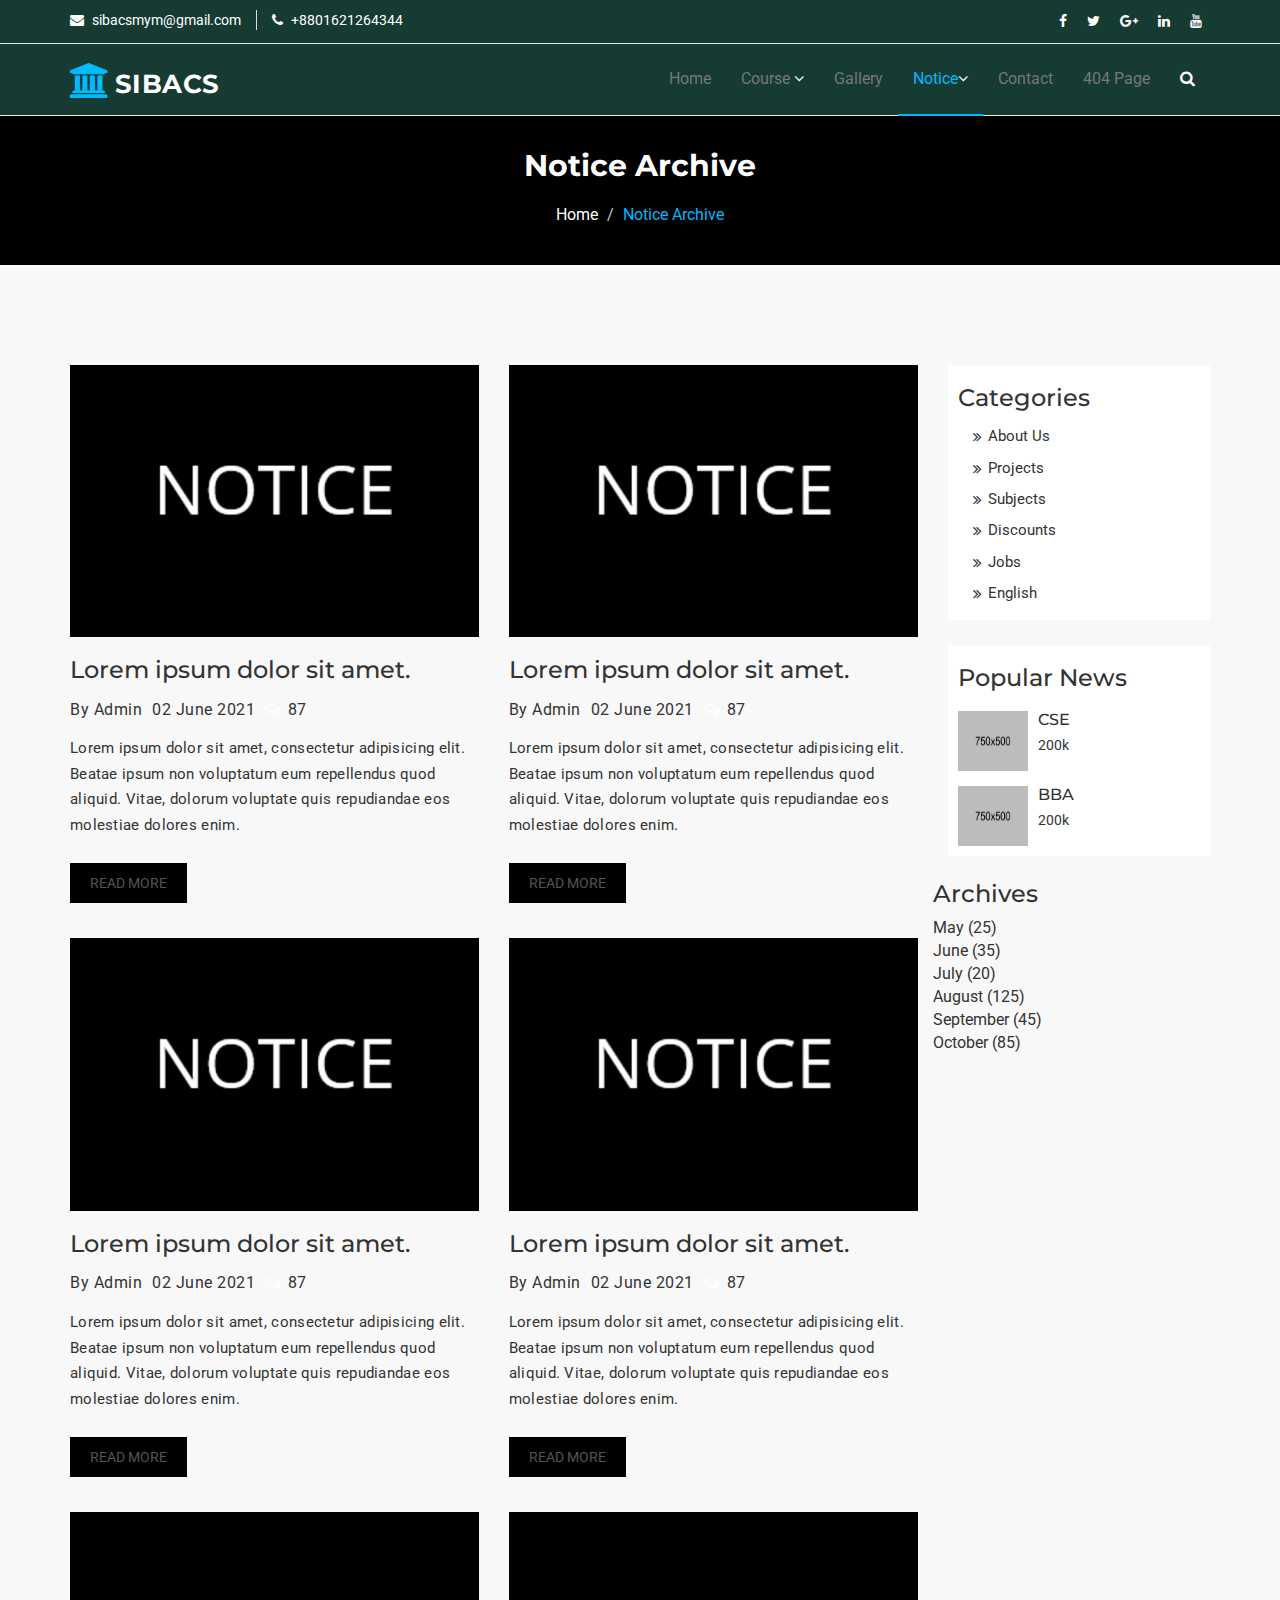
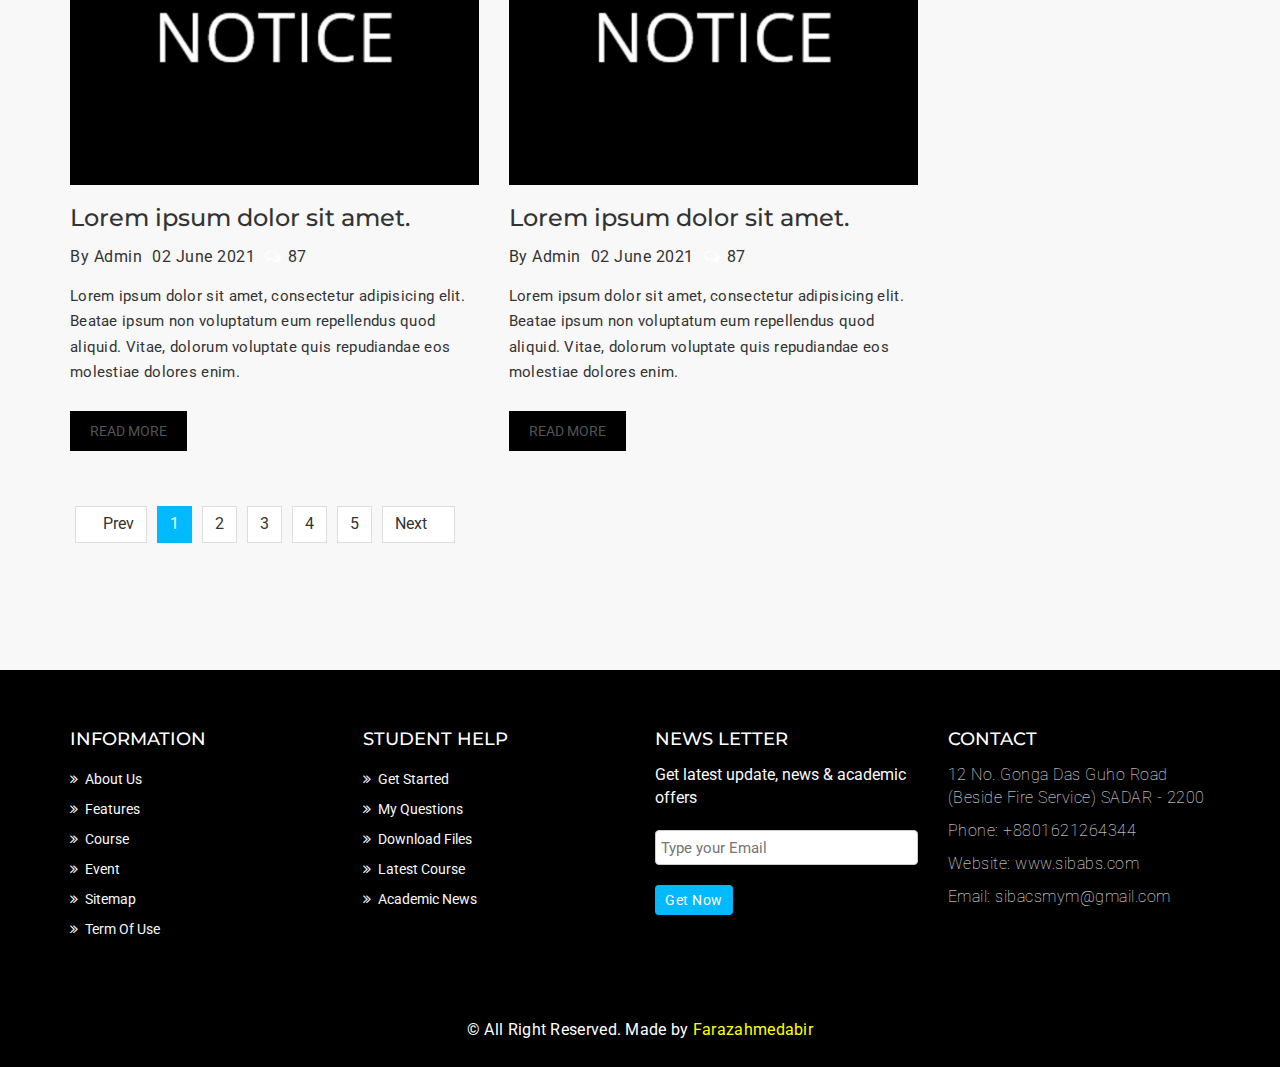
<file: notice-archive.html>
<!DOCTYPE html>
<html lang="en">
  <head>
    <meta charset="utf-8">
    <meta http-equiv="X-UA-Compatible" content="IE=edge">
    <meta name="viewport" content="width=device-width, initial-scale=1">    
    <title>SIBICS|Notice Board</title>

    <!-- Favicon -->
    <link rel="shortcut icon" href="assets/img/favicon.ico" type="image/x-icon">

    <!-- Font awesome -->
    <link href="assets/css/font-awesome.css" rel="stylesheet">
    <!-- Bootstrap -->
    <link href="assets/css/bootstrap.css" rel="stylesheet">   
    <!-- Slick slider -->
    <link rel="stylesheet" type="text/css" href="assets/css/slick.css">          
    <!-- Fancybox slider -->
    <link rel="stylesheet" href="assets/css/jquery.fancybox.css" type="text/css" media="screen" /> 
    <!-- Theme color -->
    <link id="switcher" href="assets/css/theme-color/default-theme.css" rel="stylesheet">  

    <!-- Main style sheet -->
    <link href="assets/css/style.css" rel="stylesheet">    

   
    <!-- Google Fonts -->
    <link href='https://fonts.googleapis.com/css?family=Montserrat:400,700' rel='stylesheet' type='text/css'>
    <link href='https://fonts.googleapis.com/css?family=Roboto:400,400italic,300,300italic,500,700' rel='stylesheet' type='text/css'>
    

    <!-- HTML5 shim and Respond.js for IE8 support of HTML5 elements and media queries -->
    <!-- WARNING: Respond.js doesn't work if you view the page via file:// -->
    <!--[if lt IE 9]>
      <script src="https://oss.maxcdn.com/html5shiv/3.7.2/html5shiv.min.js"></script>
      <script src="https://oss.maxcdn.com/respond/1.4.2/respond.min.js"></script>
    <![endif]-->

  </head>
  <body>   
  
  <!--START SCROLL TOP BUTTON -->
    <a class="scrollToTop" href="#">
      <i class="fa fa-angle-up"></i>      
    </a>
  <!-- END SCROLL TOP BUTTON -->

  <!-- Start header  -->
  <header id="mu-header">
    <div class="container">
      <div class="row">
        <div class="col-lg-12 col-md-12">
          <div class="mu-header-area">
            <div class="row">
              <div class="col-lg-6 col-md-6 col-sm-6 col-xs-6">
                <div class="mu-header-top-left">
                  <div class="mu-top-email">
                    <i class="fa fa-envelope"></i>
                    <span>sibacsmym@gmail.com</span>
                  </div>
                  <div class="mu-top-phone">
                    <i class="fa fa-phone"></i>
                    <span>+8801621264344</span>
                  </div>
                </div>
              </div>
              <div class="col-lg-6 col-md-6 col-sm-6 col-xs-6">
                <div class="mu-header-top-right">
                  <nav>
                    <ul class="mu-top-social-nav">
                      <li><a href="https://www.facebook.com/sibacs.mym.bd"><span class="fa fa-facebook"></span></a></li>
                      <li><a href="#"><span class="fa fa-twitter"></span></a></li>
                      <li><a href="#"><span class="fa fa-google-plus"></span></a></li>
                      <li><a href="#"><span class="fa fa-linkedin"></span></a></li>
                      <li><a href="#"><span class="fa fa-youtube"></span></a></li>
                    </ul>
                  </nav>
                </div>
              </div>
            </div>
          </div>
        </div>
      </div>
    </div>
  </header>
  <!-- End header  -->
  <!-- Start menu -->
  <section id="mu-menu">
    <nav class="navbar navbar-default" role="navigation">  
      <div class="container">
        <div class="navbar-header">
          <!-- FOR MOBILE VIEW COLLAPSED BUTTON -->
          <button type="button" class="navbar-toggle collapsed" data-toggle="collapse" data-target="#navbar" aria-expanded="false" aria-controls="navbar">
            <span class="sr-only">Toggle navigation</span>
            <span class="icon-bar"></span>
            <span class="icon-bar"></span>
            <span class="icon-bar"></span>
          </button>
          <!-- LOGO -->              
          <!-- TEXT BASED LOGO -->
          <a class="navbar-brand" href="index.html"><i class="fa fa-university"></i><span>SIBACS</span></a>
          <!-- IMG BASED LOGO  -->
          <!-- <a class="navbar-brand" href="index.html"><img src="assets/img/logo.png" alt="logo"></a> -->
        </div>
        <div id="navbar" class="navbar-collapse collapse">
          <ul id="top-menu" class="nav navbar-nav navbar-right main-nav">
            <li><a href="index.html">Home</a></li>            
            <li class="dropdown">
              <a href="#" class="dropdown-toggle" data-toggle="dropdown">Course <span class="fa fa-angle-down"></span></a>
              <ul class="dropdown-menu" role="menu">
                <li><a href="course.html">Course Archive</a></li>                
                <li><a href="course-detail.html">Course Detail</a></li>                
              </ul>
            </li>           
            <li><a href="gallery.html">Gallery</a></li>
            <li class="dropdown active">
              <a href="#" class="dropdown-toggle" data-toggle="dropdown">Notice<span class="fa fa-angle-down"></span></a>
              <ul class="dropdown-menu" role="menu">
                <li><a href="notice-archive.html">Notice Archive</a></li>                
                <li><a href="notice-single.html">Notice Single</a></li>                
              </ul>
            </li>            
            <li><a href="contact.html">Contact</a></li>
            <li><a href="404.html">404 Page</a></li>               
            <li><a href="#" id="mu-search-icon"><i class="fa fa-search"></i></a></li>
          </ul>                     
        </div><!--/.nav-collapse -->        
      </div>     
    </nav>
  </section>
  <!-- End menu -->
  <!-- Start search box -->
  <div id="mu-search">
    <div class="mu-search-area">      
      <button class="mu-search-close"><span class="fa fa-close"></span></button>
      <div class="container">
        <div class="row">
          <div class="col-md-12">            
            <form class="mu-search-form">
              <input type="search" placeholder="Type Your Keyword(s) & Hit Enter">
            </form>
          </div>
        </div>
      </div>
    </div>
  </div>
  <!-- End search box -->
 <!-- Page breadcrumb -->
 <section id="mu-page-breadcrumb">
   <div class="container">
     <div class="row">
       <div class="col-md-12">
         <div class="mu-page-breadcrumb-area">
           <h2>Notice Archive</h2>
           <ol class="breadcrumb">
            <li><a href="#">Home</a></li>            
            <li class="active">Notice Archive</li>
          </ol>
         </div>
       </div>
     </div>
   </div>
 </section>
 <!-- End breadcrumb -->
 <section id="mu-course-content">
   <div class="container">
     <div class="row">
       <div class="col-md-12">
         <div class="mu-course-content-area">
            <div class="row">
              <div class="col-md-9">
                <!-- start course content container -->
                <div class="mu-course-container mu-blog-archive">
                  <div class="row">
                    <div class="col-md-6 col-sm-6">
                      <article class="mu-blog-single-item">
                        <figure class="mu-blog-single-img">
                          <a href="#"><img src="assets/img/notice.jpg" alt="img"></a>
                          <figcaption class="mu-blog-caption">
                            <h3><a href="#">Lorem ipsum dolor sit amet.</a></h3>
                          </figcaption>                      
                        </figure>
                        <div class="mu-blog-meta">
                          <a href="#">By Admin</a>
                          <a href="#">02 June 2021</a>
                          <span><i class="fa fa-comments-o"></i>87</span>
                        </div>
                        <div class="mu-blog-description">
                          <p>Lorem ipsum dolor sit amet, consectetur adipisicing elit. Beatae ipsum non voluptatum eum repellendus quod aliquid. Vitae, dolorum voluptate quis repudiandae eos molestiae dolores enim.</p>
                          <a class="mu-read-more-btn" href="#">Read More</a>
                        </div>
                      </article> 
                    </div>                  
                    <div class="col-md-6 col-sm-6">
                      <article class="mu-blog-single-item">
                        <figure class="mu-blog-single-img">
                          <a href="#"><img src="assets/img/notice.jpg" alt="img"></a>
                          <figcaption class="mu-blog-caption">
                            <h3><a href="#">Lorem ipsum dolor sit amet.</a></h3>
                          </figcaption>                      
                        </figure>
                        <div class="mu-blog-meta">
                          <a href="#">By Admin</a>
                          <a href="#">02 June 2021</a>
                          <span><i class="fa fa-comments-o"></i>87</span>
                        </div>
                        <div class="mu-blog-description">
                          <p>Lorem ipsum dolor sit amet, consectetur adipisicing elit. Beatae ipsum non voluptatum eum repellendus quod aliquid. Vitae, dolorum voluptate quis repudiandae eos molestiae dolores enim.</p>
                          <a class="mu-read-more-btn" href="#">Read More</a>
                        </div>
                      </article>
                    </div>
                   <div class="col-md-6 col-sm-6">
                      <article class="mu-blog-single-item">
                        <figure class="mu-blog-single-img">
                          <a href="#"><img src="assets/img/notice.jpg" alt="img"></a>
                          <figcaption class="mu-blog-caption">
                            <h3><a href="#">Lorem ipsum dolor sit amet.</a></h3>
                          </figcaption>                      
                        </figure>
                        <div class="mu-blog-meta">
                          <a href="#">By Admin</a>
                          <a href="#">02 June 2021</a>
                          <span><i class="fa fa-comments-o"></i>87</span>
                        </div>
                        <div class="mu-blog-description">
                          <p>Lorem ipsum dolor sit amet, consectetur adipisicing elit. Beatae ipsum non voluptatum eum repellendus quod aliquid. Vitae, dolorum voluptate quis repudiandae eos molestiae dolores enim.</p>
                          <a class="mu-read-more-btn" href="#">Read More</a>
                        </div>
                      </article>
                    </div>
                    <div class="col-md-6 col-sm-6">
                      <article class="mu-blog-single-item">
                        <figure class="mu-blog-single-img">
                          <a href="#"><img src="assets/img/notice.jpg" alt="img"></a>
                          <figcaption class="mu-blog-caption">
                            <h3><a href="#">Lorem ipsum dolor sit amet.</a></h3>
                          </figcaption>                      
                        </figure>
                        <div class="mu-blog-meta">
                          <a href="#">By Admin</a>
                          <a href="#">02 June 2021</a>
                          <span><i class="fa fa-comments-o"></i>87</span>
                        </div>
                        <div class="mu-blog-description">
                          <p>Lorem ipsum dolor sit amet, consectetur adipisicing elit. Beatae ipsum non voluptatum eum repellendus quod aliquid. Vitae, dolorum voluptate quis repudiandae eos molestiae dolores enim.</p>
                          <a class="mu-read-more-btn" href="#">Read More</a>
                        </div>
                      </article>
                    </div>
                    <div class="col-md-6 col-sm-6">
                      <article class="mu-blog-single-item">
                        <figure class="mu-blog-single-img">
                          <a href="#"><img src="assets/img/notice.jpg" alt="img"></a>
                          <figcaption class="mu-blog-caption">
                            <h3><a href="#">Lorem ipsum dolor sit amet.</a></h3>
                          </figcaption>                      
                        </figure>
                        <div class="mu-blog-meta">
                          <a href="#">By Admin</a>
                          <a href="#">02 June 2021</a>
                          <span><i class="fa fa-comments-o"></i>87</span>
                        </div>
                        <div class="mu-blog-description">
                          <p>Lorem ipsum dolor sit amet, consectetur adipisicing elit. Beatae ipsum non voluptatum eum repellendus quod aliquid. Vitae, dolorum voluptate quis repudiandae eos molestiae dolores enim.</p>
                          <a class="mu-read-more-btn" href="#">Read More</a>
                        </div>
                      </article>
                    </div>
                    <div class="col-md-6 col-sm-6">
                      <article class="mu-blog-single-item">
                        <figure class="mu-blog-single-img">
                          <a href="#"><img src="assets/img/notice.jpg" alt="img"></a>
                          <figcaption class="mu-blog-caption">
                            <h3><a href="#">Lorem ipsum dolor sit amet.</a></h3>
                          </figcaption>                      
                        </figure>
                        <div class="mu-blog-meta">
                          <a href="#">By Admin</a>
                          <a href="#">02 June 2021</a>
                          <span><i class="fa fa-comments-o"></i>87</span>
                        </div>
                        <div class="mu-blog-description">
                          <p>Lorem ipsum dolor sit amet, consectetur adipisicing elit. Beatae ipsum non voluptatum eum repellendus quod aliquid. Vitae, dolorum voluptate quis repudiandae eos molestiae dolores enim.</p>
                          <a class="mu-read-more-btn" href="#">Read More</a>
                        </div>
                      </article>
                    </div>
                  </div>
                </div>
                <!-- end course content container -->
                <!-- start course pagination -->
                <div class="mu-pagination">
                  <nav>
                    <ul class="pagination">
                      <li>
                        <a href="#" aria-label="Previous">
                          <span class="fa fa-angle-left"></span> Prev 
                        </a>
                      </li>
                      <li class="active"><a href="#">1</a></li>
                      <li><a href="#">2</a></li>
                      <li><a href="#">3</a></li>
                      <li><a href="#">4</a></li>
                      <li><a href="#">5</a></li>
                      <li>
                        <a href="#" aria-label="Next">
                         Next <span class="fa fa-angle-right"></span>
                        </a>
                      </li>
                    </ul>
                  </nav>
                </div>
                <!-- end course pagination -->
              </div>
              <div class="col-md-3">
                <!-- start sidebar -->
                <aside class="mu-sidebar">
                  <!-- start single sidebar -->
                  <div class="mu-single-sidebar">
                    <h3>Categories</h3>
                    <ul class="mu-sidebar-catg">
                      <li><a href="#">About us</a></li>
                      <li><a href="">Projects</a></li>
                      <li><a href="">Subjects</a></li>
                      <li><a href="">Discounts</a></li>
                      <li><a href="">Jobs</a></li>
                      <li><a href="">English</a></li>
                    </ul>
                  </div>
                  <!-- end single sidebar -->
                  <!-- start single sidebar -->
                  <div class="mu-single-sidebar">
                    <h3>Popular News</h3>
                    <div class="mu-sidebar-popular-courses">
                      <div class="media">
                        <div class="media-left">
                          <a href="#">
                            <img class="media-object" src="assets/img/courses/1.jpg" alt="img">
                          </a>
                        </div>
                        <div class="media-body">
                          <h4 class="media-heading"><a href="#">CSE</a></h4>                      
                          <span class="popular-course-price">200k</span>
                        </div>
                      </div>
                      <div class="media">
                        <div class="media-left">
                          <a href="#">
                            <img class="media-object" src="assets/img/courses/2.jpg" alt="img">
                          </a>
                        </div>
                        <div class="media-body">
                          <h4 class="media-heading"><a href="#">BBA</a></h4>                      
                          <span class="popular-course-price">200k</span>
                        </div>
                      </div>
                      </div>
                    </div>
                  </div>
                  <!-- end single sidebar -->
                  <!-- start single sidebar -->
                  <div class="mu-single-sidebar">
                    <h3>Archives</h3>
                    <ul class="mu-sidebar-catg mu-sidebar-archives">
                      <li><a href="#">May <span>(25)</span></a></li>
                      <li><a href="">June <span>(35)</span></a></li>
                      <li><a href="">July <span>(20)</span></a></li>
                      <li><a href="">August <span>(125)</span></a></li>
                      <li><a href="">September <span>(45)</span></a></li>
                      <li><a href="">October <span>(85)</span></a></li>
                    </ul>
                  </div>
                  </div>
                  <!-- end single sidebar -->
                </aside>
                <!-- / end sidebar -->
             </div>
           </div>
         </div>
       </div>
     </div>
   </div>
 </section>

  <!-- Start footer -->
  <footer id="mu-footer">
    <!-- start footer top -->
    <div class="mu-footer-top">
      <div class="container">
        <div class="mu-footer-top-area">
          <div class="row">
            <div class="col-lg-3 col-md-3 col-sm-3">
              <div class="mu-footer-widget">
                <h4>Information</h4>
                <ul>
                  <li><a href="#">About Us</a></li>
                  <li><a href="">Features</a></li>
                  <li><a href="">Course</a></li>
                  <li><a href="">Event</a></li>
                  <li><a href="">Sitemap</a></li>
                  <li><a href="">Term Of Use</a></li>
                </ul>
              </div>
            </div>
            <div class="col-lg-3 col-md-3 col-sm-3">
              <div class="mu-footer-widget">
                <h4>Student Help</h4>
                <ul>
                  <li><a href="">Get Started</a></li>
                  <li><a href="#">My Questions</a></li>
                  <li><a href="">Download Files</a></li>
                  <li><a href="">Latest Course</a></li>
                  <li><a href="">Academic News</a></li>                  
                </ul>
              </div>
            </div>
            <div class="col-lg-3 col-md-3 col-sm-3">
              <div class="mu-footer-widget">
                <h4>News letter</h4>
                <p>Get latest update, news & academic offers</p>
                <form class="mu-subscribe-form">
                  <input type="email" placeholder="Type your Email">
                  <button class="mu-subscribe-btn" type="submit">Get Now</button>
                </form>               
              </div>
            </div>
            <div class="col-lg-3 col-md-3 col-sm-3">
              <div class="mu-footer-widget">
                <h4>Contact</h4>
                <address>
                  <p>12 No. Gonga Das Guho Road (Beside Fire Service) SADAR - 2200</p>
                  <p>Phone: +8801621264344 </p>
                  <p>Website: www.sibabs.com</p>
                  <p>Email: sibacsmym@gmail.com</p>
                </address>
              </div>
            </div>
          </div>
        </div>
      </div>
    </div>
    <!-- end footer top -->
    <!-- start footer bottom -->
    <div class="mu-footer-bottom">
      <div class="container">
        <div class="mu-footer-bottom-area">
          <p>&copy; All Right Reserved. Made by <a href="http://farazabirdo.cf" rel="nofollow">Farazahmedabir</a></p>
        </div>
      </div>
    </div>
    <!-- end footer bottom -->
  </footer>
  <!-- End footer -->





  
  <!-- jQuery library -->
  <script src="assets/js/jquery.min.js"></script>  
  <!-- Include all compiled plugins (below), or include individual files as needed -->
  <script src="assets/js/bootstrap.js"></script>   
  <!-- Slick slider -->
  <script type="text/javascript" src="assets/js/slick.js"></script>
  <!-- Counter -->
  <script type="text/javascript" src="assets/js/waypoints.js"></script>
  <script type="text/javascript" src="assets/js/jquery.counterup.js"></script>  
  <!-- Mixit slider -->
  <script type="text/javascript" src="assets/js/jquery.mixitup.js"></script>
  <!-- Add fancyBox -->        
  <script type="text/javascript" src="assets/js/jquery.fancybox.pack.js"></script>

  <!-- Custom js -->
  <script src="assets/js/custom.js"></script> 

  </body>
</html>
</file>
<file: assets/css/theme-color/default-theme.css>
.scrollToTop {
  background-color: #01bafd;
  border: 2px solid #01bafd;
}

.mu-read-more-btn:hover, .mu-read-more-btn:focus {
  background-color: #01bafd;
  border-color: #01bafd;
}

.mu-post-btn:hover, .mu-post-btn:focus {
  background-color: #01bafd;
  border-color: #01bafd;
}

#mu-header .mu-header-area .mu-header-top-right .mu-top-social-nav li a:hover, #mu-header .mu-header-area .mu-header-top-right .mu-top-social-nav li a:focus {
  color: #01bafd;
}

#mu-menu .navbar-header .navbar-brand i {
  color: #01bafd;
}
#mu-menu .navbar-default .navbar-nav li > a:hover, #mu-menu .navbar-default .navbar-nav li > a:focus {
  border-color: #01bafd;
  color: #01bafd;
}
#mu-menu .navbar-default .navbar-nav li .dropdown-menu {
  border-top: 2px solid #01bafd;
}
#mu-menu .navbar-default .navbar-nav li .dropdown-menu li a:hover, #mu-menu .navbar-default .navbar-nav li .dropdown-menu li a:focus {
  background-color: #01bafd;
}
#mu-menu .navbar-default .navbar-nav .open a:hover, #mu-menu .navbar-default .navbar-nav .open a:focus {
  background-color: #01bafd;
}

#mu-menu .navbar-default .navbar-nav > .active > a, #mu-menu .navbar-default .navbar-nav > .active > a:hover, #mu-menu .navbar-default .navbar-nav > .active > a:focus {
  color: #01bafd;
  border-bottom: 2px solid #01bafd;
  background-color: transparent;
}

#mu-search .mu-search-area .mu-search-close {
  background-color: #01bafd;
}

#mu-slider .mu-slider-single .mu-slider-content span {
  background-color: #01bafd;
}
#mu-slider .slick-prev,
#mu-slider .slick-next {
  background-color: #01bafd;
}

#mu-features .mu-features-area .mu-features-content .mu-single-feature span {
  color: #01bafd;
  border: 1px solid #01bafd;
}
#mu-features .mu-features-area .mu-features-content .mu-single-feature a:hover, #mu-features .mu-features-area .mu-features-content .mu-single-feature a:focus {
  color: #01bafd;
  border-color: #01bafd;
}

#mu-latest-courses .mu-latest-courses-area .mu-latest-courses-content .slick-dots .slick-active {
  background-color: #01bafd;
}

.mu-latest-course-single .mu-latest-course-img .mu-latest-course-imgcaption a:hover, .mu-latest-course-single .mu-latest-course-img .mu-latest-course-imgcaption a:focus {
  color: #01bafd;
}
.mu-latest-course-single .mu-latest-course-single-content h4 a:hover, .mu-latest-course-single .mu-latest-course-single-content h4 a:focus {
  color: #01bafd;
}
.mu-latest-course-single .mu-latest-course-single-content .mu-latest-course-single-contbottom .mu-course-details {
  color: #01bafd;
}

#mu-our-teacher .mu-our-teacher-area .mu-our-teacher-content .mu-our-teacher-single .mu-our-teacher-img .mu-our-teacher-social {
  background-color: #01bafd;
}
#mu-our-teacher .mu-our-teacher-area .mu-our-teacher-content .mu-our-teacher-single .mu-our-teacher-img .mu-our-teacher-social a:hover, #mu-our-teacher .mu-our-teacher-area .mu-our-teacher-content .mu-our-teacher-single .mu-our-teacher-img .mu-our-teacher-social a:focus {
  color: #01bafd;
}

#mu-testimonial .mu-testimonial-area .mu-testimonial-content .mu-testimonial-item .mu-testimonial-info span {
  color: #01bafd;
}
#mu-testimonial .mu-testimonial-area .mu-testimonial-content .slick-dots .slick-active {
  background-color: #01bafd;
}

.mu-blog-single-item .mu-blog-single-img .mu-blog-caption h3 a:hover {
  color: #01bafd;
}
.mu-blog-single-item .mu-blog-meta a:hover, .mu-blog-single-item .mu-blog-meta a:focus {
  color: #01bafd;
}
.mu-blog-single-item .mu-blog-description a:hover, .mu-blog-single-item .mu-blog-description a:focus {
  border-color: #01bafd;
}

#mu-page-breadcrumb .mu-page-breadcrumb-area .breadcrumb .active {
  color: #01bafd;
}

#mu-course-content {
  background-color: #f8f8f8;
  display: inline;
  float: left;
  padding: 100px 0;
  width: 100%;
}
#mu-course-content .mu-course-content-area {
  display: inline;
  float: left;
  width: 100%;
}
#mu-course-content .mu-course-content-area .mu-course-container {
  display: inline;
  float: left;
  width: 100%;
}
#mu-course-content .mu-course-content-area .mu-course-container .mu-latest-course-single {
  border: 1px solid #ccc;
  margin-bottom: 30px;
}
#mu-course-content .mu-course-content-area .mu-sidebar .mu-single-sidebar .mu-sidebar-catg li a:hover, #mu-course-content .mu-course-content-area .mu-sidebar .mu-single-sidebar .mu-sidebar-catg li a:focus {
  color: #01bafd;
}
#mu-course-content .mu-course-content-area .mu-sidebar .mu-single-sidebar .mu-sidebar-popular-courses .media .media-body .media-heading a:hover, #mu-course-content .mu-course-content-area .mu-sidebar .mu-single-sidebar .mu-sidebar-popular-courses .media .media-body .media-heading a:focus {
  color: #01bafd;
}
#mu-course-content .mu-course-content-area .mu-sidebar .mu-single-sidebar .tag-cloud a:hover, #mu-course-content .mu-course-content-area .mu-sidebar .mu-single-sidebar .tag-cloud a:focus {
  color: #01bafd;
  border-color: #01bafd;
}

.mu-pagination .pagination li a:hover, .mu-pagination .pagination li a:focus {
  background-color: #01bafd;
  border-color: #01bafd;
}
.mu-pagination .pagination .active a {
  background-color: #01bafd;
  border-color: #01bafd;
}

.mu-related-item {
  display: inline;
  float: left;
  margin-top: 30px;
  width: 100%;
}
.mu-related-item .mu-related-item-area #mu-related-item-slide .slick-prev,
.mu-related-item .mu-related-item-area #mu-related-item-slide .slick-next {
  background-color: #01bafd;
}

.mu-blog-single .mu-blog-single-item .mu-blog-tags .mu-news-single-tagnav li a:hover, .mu-blog-single .mu-blog-single-item .mu-blog-tags .mu-news-single-tagnav li a:focus {
  color: #01bafd;
}
.mu-blog-single .mu-blog-single-item .mu-blog-social .mu-news-social-nav li a:hover, .mu-blog-single .mu-blog-single-item .mu-blog-social .mu-news-social-nav li a:focus {
  background-color: #01bafd;
  border-color: #01bafd;
}

.mu-blog-single-navigation a:hover, .mu-blog-single-navigation a:focus {
  background-color: #01bafd;
  border-color: #01bafd;
}

.mu-comments-area {
  display: inline;
  float: left;
  width: 100%;
  margin-top: 20px;
}
.mu-comments-area h3 {
  margin-bottom: 20px;
  padding: 20px;
  border-bottom: 1px solid #ccc;
  padding-left: 0;
}
.mu-comments-area .comments .commentlist li .reply-btn:hover, .mu-comments-area .comments .commentlist li .reply-btn:focus {
  background-color: #01bafd;
  border-color: #01bafd;
}
.mu-comments-area .comments .commentlist li .author-tag {
  background-color: #01bafd;
}
.mu-comments-area .comments .comments-pagination li a:hover, .mu-comments-area .comments .comments-pagination li a:focus {
  color: #01bafd;
}

#mu-gallery .mu-gallery-area .mu-gallery-content {
  width: 100%;
}
#mu-gallery .mu-gallery-area .mu-gallery-content .mu-gallery-top ul li {
  background-color: #01bafd;
  border: 1px solid #01bafd;
}
#mu-gallery .mu-gallery-area .mu-gallery-content .mu-gallery-top ul li:hover, #mu-gallery .mu-gallery-area .mu-gallery-content .mu-gallery-top ul li:focus {
  color: #01bafd;
  border-color: #01bafd;
}
#mu-gallery .mu-gallery-area .mu-gallery-content .mu-gallery-top ul .active {
  color: #01bafd;
  border-color: #01bafd;
}
#mu-gallery .mu-gallery-area .mu-gallery-content .mu-gallery-body ul li .mu-single-gallery .mu-single-gallery-item .mu-single-gallery-info .mu-single-gallery-info-inner a {
  background-color: #01bafd;
}

#mu-contact .mu-contact-area .mu-contact-content .mu-contact-left .contactform input[type="text"]:focus,
#mu-contact .mu-contact-area .mu-contact-content .mu-contact-left .contactform input[type="email"]:focus,
#mu-contact .mu-contact-area .mu-contact-content .mu-contact-left .contactform input[type="url"]:focus {
  border-color: #01bafd;
}
#mu-contact .mu-contact-area .mu-contact-content .mu-contact-left .contactform textarea:focus {
  border-color: #01bafd;
}

#mu-error .mu-error-area h2 {
  color: #01bafd;
}

#mu-footer .mu-footer-top .mu-footer-top-area .mu-footer-widget ul li a:hover, #mu-footer .mu-footer-top .mu-footer-top-area .mu-footer-widget ul li a:focus {
  color: #01bafd;
}
#mu-footer .mu-footer-top .mu-footer-top-area .mu-footer-widget .mu-subscribe-form input[type="email"]:focus {
  border-color: #01bafd;
}
#mu-footer .mu-footer-top .mu-footer-top-area .mu-footer-widget .mu-subscribe-form .mu-subscribe-btn {
  background-color: #01bafd;
}

/*=======================================
Template Design By MarkUps.
Author URI : http://www.markups.io/
========================================*/
</file>
<file: assets/css/style.css>
body {
  background-color: #ffffff;
  font-family: "Roboto", sans-serif;
  color: #333333;
  font-size: 16px;
  overflow-x: hidden;
}

.no-padding {
  padding: 0;
}

.no-border {
  border: none;
}

/* MODULES - Individual site components */
ul {
  padding: 0;
  margin: 0;
  list-style: none;
}

a {
  text-decoration: none;
  color: #333333;
}

a:hover,
a:focus {
  outline: none;
  text-decoration: none;
}

h1, h2, h3, h4, h5, h6 {
  font-family: "Montserrat", sans-serif;
}

h2 {
  font-size: 30px;
  font-weight: 700;
  line-height: 40px;
  margin: 0;
}

img {
  border: none;
}

.mu-read-more-btn {
  border: 2px yellow;
  color: rgb(255, 255, 255);
  display: inline-block;
  margin-top: 10px;
  padding: 10px 20px;
  text-transform: uppercase;
  -webkit-transition: all 0.5s;
  -moz-transition: all 0.5s;
  -ms-transition: all 0.5s;
  -o-transition: all 0.5s;
  transition: all 0.5s;
  background:black;
}
.mu-read-more-btn:hover, .mu-read-more-btn:focus {
  color: #fff;
}

.mu-post-btn {
  background-color: transparent;
  border: 1px solid #ccc;
  display: inline-block;
  font-size: 16px;
  padding: 10px 18px;
  -webkit-transition: all 0.5s;
  -moz-transition: all 0.5s;
  -ms-transition: all 0.5s;
  -o-transition: all 0.5s;
  transition: all 0.5s;
}
.mu-post-btn:hover, .mu-post-btn:focus {
  color: #fff;
}

/* LAYOUTS - Page layout styles */
/*==================
 HEADER SECTION
====================*/
#mu-header {
  background-color: #163B33;
  color: white;
  display: inline;
  float: left;
  width: 100%;
}
#mu-header .mu-header-area {
  display: inline;
  float: left;
  padding: 10px 0;
  width: 100%;
}
#mu-header .mu-header-area .mu-header-top-left {
  display: inline;
  float: left;
  width: 100%;
}
#mu-header .mu-header-area .mu-header-top-left .mu-top-email {
  display: inline;
  float: left;
  font-size: 14px;
}
#mu-header .mu-header-area .mu-header-top-left .mu-top-email i {
  margin-right: 5px;
}
#mu-header .mu-header-area .mu-header-top-left .mu-top-phone {
  border-left: 1px solid #ddd;
  display: inline;
  font-size: 14px;
  float: left;
  margin-left: 15px;
  padding-left: 15px;
}
#mu-header .mu-header-area .mu-header-top-left .mu-top-phone i {
  margin-right: 5px;
}
#mu-header .mu-header-area .mu-header-top-right {
  display: inline;
  float: left;
  text-align: right;
  width: 100%;
}
#mu-header .mu-header-area .mu-header-top-right .mu-top-social-nav {
  display: inline-block;
}
#mu-header .mu-header-area .mu-header-top-right .mu-top-social-nav li {
  display: inline-block;
}
#mu-header .mu-header-area .mu-header-top-right .mu-top-social-nav li a {
  display: inline-block;
  font-size: 14px;
  padding: 0 8px;
  -webkit-transition: all 0.5s;
  -moz-transition: all 0.5s;
  -ms-transition: all 0.5s;
  -o-transition: all 0.5s;
  transition: all 0.5s;
}

/*==================
 NAVBAR SECTION
====================*/
#mu-menu {
  display: inline;
  float: left;
  width: 100%;
}
#mu-menu .navbar-header .navbar-brand {
  color: #333;
  font-family: "Montserrat", sans-serif;
  font-size: 26px;
  font-weight: bold;
  text-transform: uppercase;
  padding-top: 20px;
  letter-spacing: 0.5px;
}
#mu-menu .navbar-header .navbar-brand i {
  font-size: 35px;
}
#mu-menu .navbar-header .navbar-brand span {
  margin-left: 4px;
  color: white;
}
#mu-menu .navbar-default {
  background-color: #163B33;
  border-radius: 0;
  border-left: none;
  border-right: none;
  margin-bottom: 0px;
}
#mu-menu .navbar-default .navbar-nav li > a {
  border-bottom: 2px solid transparent;
  padding-bottom: 25px;
  padding-top: 25px;
  margin-bottom: -1px;
  -webkit-transition: all 0.5s;
  -moz-transition: all 0.5s;
  -ms-transition: all 0.5s;
  -o-transition: all 0.5s;
  transition: all 0.5s;
}
#mu-menu .navbar-default .navbar-nav li #mu-search-icon:hover, #mu-menu .navbar-default .navbar-nav li #mu-search-icon:focus {
  border: none;
}
#mu-menu .navbar-default .navbar-nav li .dropdown-menu {
  border-radius: 0px;
}
#mu-menu .navbar-default .navbar-nav li .dropdown-menu li a {
  color: #333333;
  padding-top: 10px;
  padding-bottom: 10px;
}
#mu-menu .navbar-default .navbar-nav li .dropdown-menu li a:hover, #mu-menu .navbar-default .navbar-nav li .dropdown-menu li a:focus {
  color: #fff;
}
#mu-menu .navbar-default .navbar-nav .open a:hover, #mu-menu .navbar-default .navbar-nav .open a:focus {
  color: #fff;
}

/* ALL SECTION */
/*scrol to top*/
.scrollToTop {
  border-radius: 4px;
  bottom: 60px;
  color: #fff;
  display: none;
  font-size: 30px;
  line-height: 50px;
  height: 50px;
  font-family: "Montserrat", sans-serif;
  padding: 5px 0;
  position: fixed;
  right: 20px;
  text-align: center;
  text-decoration: none;
  width: 50px;
  z-index: 999;
  -webkit-transition: all 0.5s ease 0s;
  -moz-transition: all 0.5s ease 0s;
  -ms-transition: all 0.5s ease 0s;
  -o-transition: all 0.5s ease 0s;
  transition: all 0.5s ease 0s;
}
.scrollToTop i {
  display: block;
}
.scrollToTop span {
  display: block;
  text-transform: uppercase;
  font-size: 14px;
  font-weight: bold;
}

.scrollToTop:hover,
.scrollToTop:focus {
  color: #fff;
}

#mu-search {
  background-color: rgba(0, 0, 0, 0.9);
  height: 100%;
  left: 0;
  opacity: 1;
  position: fixed;
  top: 0;
  transform: translateY(-100%) scale(0);
  -webkit-transition: all 0.5s ease-in-out 0s;
  -moz-transition: all 0.5s ease-in-out 0s;
  -ms-transition: all 0.5s ease-in-out 0s;
  -o-transition: all 0.5s ease-in-out 0s;
  transition: all 0.5s ease-in-out 0s;
  width: 100%;
  z-index: 99999;
}
#mu-search .mu-search-area {
  display: inline;
  float: left;
  width: 100%;
  padding: 20% 0;
  text-align: center;
}
#mu-search .mu-search-area .mu-search-close {
  border: none;
  color: #fff;
  display: inline-block;
  font-size: 25px;
  outline: none;
  height: 50px;
  line-height: 50px;
  position: absolute;
  right: 100px;
  text-align: center;
  top: 50px;
  width: 50px;
}
#mu-search .mu-search-area .mu-search-form input[type="search"] {
  background: transparent none repeat scroll 0 0;
  border: medium none;
  color: #fff;
  font-size: 45px;
  font-family: "Montserrat", sans-serif;
  height: 100px;
  outline: medium none;
  text-align: center;
  width: 100%;
}

#mu-search.mu-search-open {
  transform: translateY(0) scale(1);
}

/*==================
 SLIDER SECTION
====================*/
#mu-slider {
  display: inline;
  float: left;
  width: 100%;
}
#mu-slider .mu-slider-single {
  display: inline;
  float: left;
  width: 100%;
  position: relative;
}
#mu-slider .mu-slider-single .mu-slider-img {
  display: inline;
  float: left;
  width: 100%;
  height: 500px;
}
#mu-slider .mu-slider-single .mu-slider-img:after {
  content: '';
  position: absolute;
  left: 0;
  right: 0;
  top: 0;
  bottom: 0;
}
#mu-slider .mu-slider-single .mu-slider-img figure {
  height: 100%;
  width: 100%;
}
#mu-slider .mu-slider-single .mu-slider-img figure img {
  width: 100%;
  height: 100%;
}
#mu-slider .mu-slider-single .mu-slider-content {
  color: #fff;
  position: absolute;
  left: 0;
  right: 0;
  top: 20%;
  padding: 0 15%;
  width: 100%;
  text-align: center;
  height: 100%;
}
#mu-slider .mu-slider-single .mu-slider-content h4 {
  letter-spacing: 1px;
  margin-bottom: 0;
}
#mu-slider .mu-slider-single .mu-slider-content span {
  display: inline-block;
  height: 1px;
  width: 100px;
}
#mu-slider .mu-slider-single .mu-slider-content h2 {
  font-size: 50px;
  line-height: 80px;
  margin-bottom: 10px;
}
#mu-slider .mu-slider-single .mu-slider-content p {
  font-size: 18px;
  letter-spacing: 0.5px;
  line-height: 28px;
}
#mu-slider .mu-slider-single .mu-slider-content a {
  margin-top: 25px;
}
#mu-slider .slick-prev,
#mu-slider .slick-next {
  height: 60px;
  width: 60px;
}
#mu-slider .slick-prev:before,
#mu-slider .slick-next:before {
  color: black;
  font-size: 5rem;
}

/*==================
 SERVICE SECTION
====================*/
#mu-service {
  display: inline;
  float: left;
  margin-top: -80px;
  width: 100%;
  background-color:#000000;
}
#mu-service .mu-service-area {
  display: inline;
  float: left;
  width: 100%;
}
#mu-service .mu-service-area .mu-service-single {
  background-color: #ffffff;
  color: rgb(0, 0, 0);
  display: inline;
  float: left;
  padding: 35px 25px;
  text-align: center;
  width: 33.33%;
  margin-top: 20px;
}
#mu-service .mu-service-area .mu-service-single:nth-child(2) {
  background-color:yellow;
  color: black;
}
#mu-service .mu-service-area .mu-service-single:nth-child(3) {
  background-color: #ffffff;
}
#mu-service .mu-service-area .mu-service-single span {
  font-size: 30px;
}
#mu-service .mu-service-area .mu-service-single h3 {
  font-size: 25px;
}
#mu-service .mu-service-area .mu-service-single p {
  font-weight: lighter;
}

/*==================
 ABOUT SECTION
====================*/
#mu-about-us {
  display: inline;
  float: left;
  width: 100%;
  padding: 100px 0;
  background:white;
  color: black;
}
#mu-about-us .mu-about-us-area {
  display: inline;
  float: left;
  width: 100%;
}
#mu-about-us .mu-about-us-area .mu-about-us-left {
  display: inline;
  float: left;
  width: 100%;
}
#mu-about-us .mu-about-us-area .mu-about-us-left h2 {
  font-size: 40px;
  margin-bottom: 20px;
  text-align: left;
}
#mu-about-us .mu-about-us-area .mu-about-us-left ul {
  margin-left: 25px;
  margin-bottom: 15px;
}
#mu-about-us .mu-about-us-area .mu-about-us-left ul li {
  line-height: 30px;
  list-style: circle;
}
#mu-about-us .mu-about-us-area .mu-about-us-right {
  display: inline;
  float: left;
  width: 100%;
  display: block;
  width: 100%;
  background-color: #ccc;
}
#mu-about-us .mu-about-us-area .mu-about-us-right a {
  display: block;
  width: 100%;
  position: relative;
}
#mu-about-us .mu-about-us-area .mu-about-us-right a img {
  width: 100%;
}
#mu-about-us .mu-about-us-area .mu-about-us-right a:after {
  background-color: rgba(0, 0, 0, 0.8);
  bottom: 0;
  color: #ddd;
  content: '\f04b';
  font-family: fontAwesome;
  font-size: 50px;
  left: 0;
  padding-top: 27%;
  position: absolute;
  right: 0;
  text-align: center;
  top: 0;
}

/*==== about us dynamic video player ====*/
#about-video-popup {
  background-color: rgba(0, 0, 0, 0.9);
  position: fixed;
  left: 0;
  top: 0;
  right: 0;
  text-align: center;
  bottom: 0;
  z-index: 99999;
}
#about-video-popup span {
  color: #fff;
  cursor: pointer;
  float: right;
  font-size: 30px;
  margin-right: 50px;
  margin-top: 50px;
}
#about-video-popup iframe {
  background: url(../img/loader.gif) center center no-repeat;
  margin: 10% auto;
  width: 650px;
  height: 450px;
}

.mu-title {
  display: inline;
  float: left;
  text-align: center;
  width: 100%;
}
.mu-title h2 {
  color: black;
  margin-bottom: 10px;
  text-transform: uppercase;
}
.mu-title p {
  color: rgb(255, 255, 255);
  letter-spacing: 0.3px;
  line-height: 1.7;
  padding: 0 120px;
}

/*==================
 ABOUT US COUNTER SECTION
====================*/
#mu-abtus-counter {
  background-image: url("../img/slider/statebg.png");
  background-repeat: no-repeat;
  background-size: 100%;
  display: inline;
  float: left;
  padding: 100px 0;
  width: 100%;
}
#mu-abtus-counter .mu-abtus-counter-area {
  display: inline;
  float: left;
  width: 100%;
}
#mu-abtus-counter .mu-abtus-counter-area .mu-abtus-counter-single {
  border-right: 2px solid #888;
  display: inline;
  float: left;
  text-align: center;
  width: 100%;
}
#mu-abtus-counter .mu-abtus-counter-area .mu-abtus-counter-single span {
  color: #fff;
  display: inline-block;
  font-size: 50px;
}
#mu-abtus-counter .mu-abtus-counter-area .mu-abtus-counter-single h4 {
  color: rgb(0, 0, 0);
  font-size: 40px;
  font-weight: bold;
  margin-bottom: 5px;
  margin-top: 20px;
}
#mu-abtus-counter .mu-abtus-counter-area .mu-abtus-counter-single p {
  color: #fff;
  font-size: 18px;
  text-transform: uppercase;
}
#mu-abtus-counter .mu-abtus-counter-area .no-border {
  border: none;
}

/*==================
 FEATURES SECTION
====================*/
#mu-features {
  display: inline;
  float: left;
  padding: 100px 0;
  width: 100%;
  background: #163B33;
  color:white;
}
#mu-features .mu-features-area {
  display: inline;
  float: left;
  width: 100%;
}
#mu-features .mu-features-area .mu-features-content {
  display: inline;
  float: left;
  margin-top: 50px;
  width: 100%;
}
#mu-features .mu-features-area .mu-features-content .mu-single-feature {
  display: inline;
  float: left;
  margin-bottom: 30px;
  margin-top: 30px;
  padding: 0 10px;
  width: 100%;
}
#mu-features .mu-features-area .mu-features-content .mu-single-feature span {
  font-size: 25px;
  padding: 10px 15px;
}
#mu-features .mu-features-area .mu-features-content .mu-single-feature h4 {
  margin-bottom: 15px;
  margin-top: 15px;
  padding-bottom: 10px;
  position: relative;
}
#mu-features .mu-features-area .mu-features-content .mu-single-feature h4:after {
  background-color: #333;
  content: '';
  left: 0;
  right: 0;
  bottom: 0;
  height: 2px;
  width: 70px;
  position: absolute;
}
#mu-features .mu-features-area .mu-features-content .mu-single-feature p {
  font-size: 15px;
  letter-spacing: 0.3px;
  line-height: 1.7;
}
#mu-features .mu-features-area .mu-features-content .mu-single-feature a {
  border: 1px solid #888;
  display: inline-block;
  font-size: 14px;
  margin-top: 10px;
  padding: 5px 10px;
  text-transform: uppercase;
  -webkit-transition: all 0.5s;
  -moz-transition: all 0.5s;
  -ms-transition: all 0.5s;
  -o-transition: all 0.5s;
  transition: all 0.5s;
}

/*==================
 LATEST COURSES SECTION
====================*/
#mu-latest-courses {
  background-color: white;
  display: inline;
  float: left;
  padding: 100px 0;
  width: 100%;
}
#mu-latest-courses .mu-latest-courses-area {
  display: inline;
  float: left;
  width: 100%;
}
#mu-latest-courses .mu-latest-courses-area .mu-title h2 {
  color: black;
}
#mu-latest-courses .mu-latest-courses-area .mu-title p {
  color: black;
  
}
#mu-latest-courses .mu-latest-courses-area .mu-latest-courses-content {
  display: inline;
  float: left;
  margin-top: 50px;
  width: 100%;
  
}
#mu-latest-courses .mu-latest-courses-area .mu-latest-courses-content .slick-slide {
  outline: none;
}
#mu-latest-courses .mu-latest-courses-area .mu-latest-courses-content .slick-dots li {
  background-color: #163B33;
  border-radius: 4px;
  height: 8px;
  width: 20px;
}
#mu-latest-courses .mu-latest-courses-area .mu-latest-courses-content .slick-dots li button {
  display: none;
}

.mu-latest-course-single {
  background-color: #163B33;
  display: inline;
  float: left;
  width: 100%;
}
.mu-latest-course-single .mu-latest-course-img {
  display: inline;
  float: left;
  width: 100%;
}
.mu-latest-course-single .mu-latest-course-img a {
  display: block;
}
.mu-latest-course-single .mu-latest-course-img a img {
  width: 100%;
}
.mu-latest-course-single .mu-latest-course-img .mu-latest-course-imgcaption {
  background-color: #f8f8f8;
  display: inline;
  float: left;
  padding: 10px 15px;
  width: 100%;
}
.mu-latest-course-single .mu-latest-course-img .mu-latest-course-imgcaption a {
  display: inline-block;
  float: left;
  -webkit-transition: all 0.5s;
  -moz-transition: all 0.5s;
  -ms-transition: all 0.5s;
  -o-transition: all 0.5s;
  transition: all 0.5s;
}
.mu-latest-course-single .mu-latest-course-img .mu-latest-course-imgcaption span {
  float: right;
}
.mu-latest-course-single .mu-latest-course-img .mu-latest-course-imgcaption span i {
  margin-right: 5px;
}
.mu-latest-course-single .mu-latest-course-single-content {
  display: inline;
  float: left;
  width: 100%;
  padding: 15px;
}
.mu-latest-course-single .mu-latest-course-single-content h4 {
  color: white;
  line-height: 1.4;
}
.mu-latest-course-single .mu-latest-course-single-content h4 a {
  color: white;
  -webkit-transition: all 0.5s;
  -moz-transition: all 0.5s;
  -ms-transition: all 0.5s;
  -o-transition: all 0.5s;
  transition: all 0.5s;
}
.mu-latest-course-single .mu-latest-course-single-content p {
  font-size: 14px;
  letter-spacing: 0.3px;
  line-height: 1.7;
  color: white;
}
.mu-latest-course-single .mu-latest-course-single-content .mu-latest-course-single-contbottom {
  border-top: 1px solid #ccc;
  display: inline;
  float: left;
  margin-top: 15px;
  padding-top: 15px;
  width: 100%;
}
.mu-latest-course-single .mu-latest-course-single-content .mu-latest-course-single-contbottom .mu-course-details {
  display: inline-block;
  float: left;
  -webkit-transition: all 0.5s;
  -moz-transition: all 0.5s;
  -ms-transition: all 0.5s;
  -o-transition: all 0.5s;
  transition: all 0.5s;
}
.mu-latest-course-single .mu-latest-course-single-content .mu-latest-course-single-contbottom .mu-course-details:hover, .mu-latest-course-single .mu-latest-course-single-content .mu-latest-course-single-contbottom .mu-course-details:focus {
  color: #333;
}
.mu-latest-course-single .mu-latest-course-single-content .mu-latest-course-single-contbottom .mu-course-price {
  display: inline-block;
  float: right;
}

/*==================
 TEACHER SECTION
====================*/
#mu-our-teacher {
  display: inline;
  float: left;
  padding: 100px 0;
  width: 100%;
  background:#163B33;
}
#mu-our-teacher .mu-our-teacher-area {
  display: inline;
  float: left;
  width: 100%;
}
#mu-our-teacher .mu-our-teacher-area .mu-our-teacher-content {
  display: inline;
  float: left;
  margin-top: 50px;
  width: 100%;
}
#mu-our-teacher .mu-our-teacher-area .mu-our-teacher-content .mu-our-teacher-single {
  display: inline;
  float: left;
  width: 100%;
}
#mu-our-teacher .mu-our-teacher-area .mu-our-teacher-content .mu-our-teacher-single:hover .mu-our-teacher-img .mu-our-teacher-social {
  opacity: 1;
}
#mu-our-teacher .mu-our-teacher-area .mu-our-teacher-content .mu-our-teacher-single:hover .mu-our-teacher-img .mu-our-teacher-social a {
  -moz-transform: translateY(0%);
  -o-transform: translateY(0%);
  -ms-transform: translateY(0%);
  -webkit-transform: translateY(0%);
  transform: translateY(0%);
}
#mu-our-teacher .mu-our-teacher-area .mu-our-teacher-content .mu-our-teacher-single .mu-our-teacher-img {
  background-color: #ccc;
  display: inline;
  position: relative;
  float: left;
  width: 100%;
}
#mu-our-teacher .mu-our-teacher-area .mu-our-teacher-content .mu-our-teacher-single .mu-our-teacher-img img {
  width: 100%;
}
#mu-our-teacher .mu-our-teacher-area .mu-our-teacher-content .mu-our-teacher-single .mu-our-teacher-img .mu-our-teacher-social {
  bottom: 0;
  left: 0;
  opacity: 0;
  overflow: hidden;
  padding-top: 43.5%;
  position: absolute;
  right: 0;
  text-align: center;
  top: 0;
  -webkit-transition: all 0.5s;
  -moz-transition: all 0.5s;
  -ms-transition: all 0.5s;
  -o-transition: all 0.5s;
  transition: all 0.5s;
}
#mu-our-teacher .mu-our-teacher-area .mu-our-teacher-content .mu-our-teacher-single .mu-our-teacher-img .mu-our-teacher-social a {
  border: 2px solid #fff;
  color: #fff;
  display: inline-block;
  font-size: 18px;
  height: 40px;
  line-height: 40px;
  margin: 0 5px;
  width: 40px;
  -moz-transform: translateY(-1000%);
  -o-transform: translateY(-1000%);
  -ms-transform: translateY(-1000%);
  -webkit-transform: translateY(-1000%);
  transform: translateY(-1000%);
  -webkit-transition: all 0.5s;
  -moz-transition: all 0.5s;
  -ms-transition: all 0.5s;
  -o-transition: all 0.5s;
  transition: all 0.5s;
}
#mu-our-teacher .mu-our-teacher-area .mu-our-teacher-content .mu-our-teacher-single .mu-our-teacher-img .mu-our-teacher-social a:hover, #mu-our-teacher .mu-our-teacher-area .mu-our-teacher-content .mu-our-teacher-single .mu-our-teacher-img .mu-our-teacher-social a:focus {
  background-color: #FFF;
}
#mu-our-teacher .mu-our-teacher-area .mu-our-teacher-content .mu-our-teacher-single .mu-ourteacher-single-content {
  display: inline;
  float: left;
  width: 100%;
}
#mu-our-teacher .mu-our-teacher-area .mu-our-teacher-content .mu-our-teacher-single .mu-ourteacher-single-content h4 {
  margin-bottom: 0;
  margin-top: 20px;
  text-transform: uppercase;
  font-weight: bold;
  color: white;
}
#mu-our-teacher .mu-our-teacher-area .mu-our-teacher-content .mu-our-teacher-single .mu-ourteacher-single-content span {
  color: rgb(255, 255, 255);
  display: block;
  font-size: 14px;
  margin-bottom: 8px;
  margin-top: 5px;
}
#mu-our-teacher .mu-our-teacher-area .mu-our-teacher-content .mu-our-teacher-single .mu-ourteacher-single-content p {
  font-size: 15px;
}

/*==================
 TESTIMONIAL SECTION
====================*/
#mu-testimonial {
  background-attachment: fixed;
  background-image: url("../img/bg2.jpg");
  background-position: center center;
  background-size: cover;
  display: inline;
  float: left;
  padding: 100px 0;
  position: relative;
  width: 100%;
  z-index: 10;
}
#mu-testimonial:after {
  background-color: rgba(0, 0, 0, 0.8);
  content: '';
  position: absolute;
  left: 0;
  top: 0;
  bottom: 0;
  right: 0;
}
#mu-testimonial .mu-testimonial-area {
  display: inline;
  float: left;
  padding: 0 150px;
  position: relative;
  width: 100%;
  z-index: 99;
}
#mu-testimonial .mu-testimonial-area .mu-testimonial-content {
  display: inline;
  float: left;
  width: 100%;
}
#mu-testimonial .mu-testimonial-area .mu-testimonial-content .mu-testimonial-item {
  display: inline;
  float: left;
  width: 100%;
  outline: none;
}
#mu-testimonial .mu-testimonial-area .mu-testimonial-content .mu-testimonial-item .mu-testimonial-quote {
  background-color: #333;
  border-radius: 4px;
  display: inline;
  float: left;
  padding: 60px 30px;
  width: 100%;
}
#mu-testimonial .mu-testimonial-area .mu-testimonial-content .mu-testimonial-item .mu-testimonial-quote blockquote {
  border: none;
  text-align: center;
  margin-bottom: 0;
  position: relative;
}
#mu-testimonial .mu-testimonial-area .mu-testimonial-content .mu-testimonial-item .mu-testimonial-quote blockquote:before {
  content: '\f10d';
  color: #fff;
  font-family: fontAwesome;
  font-style: italic;
  left: 2%;
  position: absolute;
  top: 0;
}
#mu-testimonial .mu-testimonial-area .mu-testimonial-content .mu-testimonial-item .mu-testimonial-quote blockquote p {
  color: #fff;
  font-size: 16px;
  font-style: italic;
  letter-spacing: 0.5px;
  line-height: 1.8;
  margin-bottom: 0;
}
#mu-testimonial .mu-testimonial-area .mu-testimonial-content .mu-testimonial-item .mu-testimonial-img {
  display: inline;
  float: left;
  width: 100%;
  text-align: center;
}
#mu-testimonial .mu-testimonial-area .mu-testimonial-content .mu-testimonial-item .mu-testimonial-img img {
  background-color: #555;
  border: 1px solid #888;
  border-radius: 50%;
  margin: -50px auto 5px;
  padding: 0;
  width: 120px;
}
#mu-testimonial .mu-testimonial-area .mu-testimonial-content .mu-testimonial-item .mu-testimonial-info {
  display: inline;
  float: left;
  width: 100%;
  text-align: center;
}
#mu-testimonial .mu-testimonial-area .mu-testimonial-content .mu-testimonial-item .mu-testimonial-info h4 {
  color: #fff;
  font-size: 20px;
  margin-bottom: 0px;
}
#mu-testimonial .mu-testimonial-area .mu-testimonial-content .mu-testimonial-item .mu-testimonial-info span {
  font-size: 14px;
  letter-spacing: 0.3px;
}
#mu-testimonial .mu-testimonial-area .mu-testimonial-content .slick-dots li {
  background-color: #fff;
  height: 8px;
  width: 20px;
}
#mu-testimonial .mu-testimonial-area .mu-testimonial-content .slick-dots li button {
  display: none;
}

/*==================
 FROM BLOG SECTION
====================*/
#mu-from-blog {
  display: inline;
  float: left;
  padding: 100px 0;
  width: 100%;
  background: #163B33;
  color: white;
}
#mu-from-blog .mu-from-blog-area {
  display: inline;
  float: left;
  width: 100%;
 
}
#mu-from-blog .mu-from-blog-area .mu-from-blog-content {
  display: inline;
  float: left;
  margin-top: 50px;
  width: 100%;
}

.mu-blog-single-item {
  display: inline;
  float: left;
  width: 100%;
}
.mu-blog-single-item .mu-blog-single-img {
  display: inline;
  float: left;
  width: 100%;
}
.mu-blog-single-item .mu-blog-single-img a {
  display: block;
}
.mu-blog-single-item .mu-blog-single-img a img {
  width: 100%;
}
.mu-blog-single-item .mu-blog-single-img .mu-blog-caption {
  display: inline;
  float: left;
  width: 100%;
}
.mu-blog-single-item .mu-blog-single-img .mu-blog-caption h3 a {
  -webkit-transition: all 0.5s;
  -moz-transition: all 0.5s;
  -ms-transition: all 0.5s;
  -o-transition: all 0.5s;
  transition: all 0.5s;
}
.mu-blog-single-item .mu-blog-meta {
  display: inline;
  float: left;
  margin-bottom: 15px;
  width: 100%;
  margin-top: 5px;
}
.mu-blog-single-item .mu-blog-meta a {
  display: inline-block;
  float: left;
  letter-spacing: 0.5px;
  margin-right: 10px;
  -webkit-transition: all 0.5s;
  -moz-transition: all 0.5s;
  -ms-transition: all 0.5s;
  -o-transition: all 0.5s;
  transition: all 0.5s;
}
.mu-blog-single-item .mu-blog-meta span {
  display: inline-block;
  float: left;
}
.mu-blog-single-item .mu-blog-meta span i {
  margin-right: 7px;
}
.mu-blog-single-item .mu-blog-description {
  display: inline;
  float: left;
  width: 100%;
}
.mu-blog-single-item .mu-blog-description p {
  font-size: 15px;
  letter-spacing: 0.3px;
  line-height: 1.7;
}
.mu-blog-single-item .mu-blog-description a {
  border-color: #555;
  color: #555;
  font-size: 14px;
  margin-top: 15px;
}
.mu-blog-single-item .mu-blog-description a:hover, .mu-blog-single-item .mu-blog-description a:focus {
  color: #fff;
}

/*==================
 COURSES PAGE
====================*/
#mu-page-breadcrumb {
  background-color: rgb(0, 0, 0);
  display: inline;
  float: left;
  padding: 30px 0;
  width: 100%;
}
#mu-page-breadcrumb .mu-page-breadcrumb-area {
  display: inline;
  float: left;
  width: 100%;
}
#mu-page-breadcrumb .mu-page-breadcrumb-area h2 {
  text-align: center;
  color: #fff;
}
#mu-page-breadcrumb .mu-page-breadcrumb-area .breadcrumb {
  background-color: transparent;
  border-radius: 0;
  margin-bottom: 0;
  margin-top: 10px;
  text-align: center;
}
#mu-page-breadcrumb .mu-page-breadcrumb-area .breadcrumb li {
  color: #fff;
}
#mu-page-breadcrumb .mu-page-breadcrumb-area .breadcrumb li a {
  color: #fff;
}

#mu-course-content {
  background-color: #f8f8f8;
  display: inline;
  float: left;
  padding: 100px 0;
  width: 100%;
}
#mu-course-content .mu-course-content-area {
  display: inline;
  float: left;
  width: 100%;
}
#mu-course-content .mu-course-content-area .mu-course-container {
  display: inline;
  float: left;
  width: 100%;
}
#mu-course-content .mu-course-content-area .mu-course-container .mu-latest-course-single {
  border: 1px solid #ccc;
  margin-bottom: 30px;
}
#mu-course-content .mu-course-content-area .mu-sidebar {
  display: inline;
  float: left;
  width: 100%;
}
#mu-course-content .mu-course-content-area .mu-sidebar .mu-single-sidebar {
  background-color: #FFF;
  display: inline;
  float: left;
  margin-bottom: 25px;
  padding: 0 10px 10px;
  width: 100%;
}
#mu-course-content .mu-course-content-area .mu-sidebar .mu-single-sidebar .mu-sidebar-catg {
  padding-left: 15px;
}
#mu-course-content .mu-course-content-area .mu-sidebar .mu-single-sidebar .mu-sidebar-catg li a {
  color: #333;
  display: inline-block;
  font-size: 15px;
  font-weight: normal;
  padding: 5px 0 5px 15px;
  position: relative;
  text-transform: capitalize;
  -webkit-transition: all 0.5s ease 0s;
  -moz-transition: all 0.5s ease 0s;
  -ms-transition: all 0.5s ease 0s;
  -o-transition: all 0.5s ease 0s;
  transition: all 0.5s ease 0s;
}
#mu-course-content .mu-course-content-area .mu-sidebar .mu-single-sidebar .mu-sidebar-catg li a:hover, #mu-course-content .mu-course-content-area .mu-sidebar .mu-single-sidebar .mu-sidebar-catg li a:focus {
  margin-left: 5px;
}
#mu-course-content .mu-course-content-area .mu-sidebar .mu-single-sidebar .mu-sidebar-catg li a:before {
  content: "\f101";
  font-family: FontAwesome;
  left: 0;
  position: absolute;
  top: 5px;
}
#mu-course-content .mu-course-content-area .mu-sidebar .mu-single-sidebar .mu-sidebar-popular-courses {
  display: inline;
  float: left;
  margin-top: 10px;
  width: 100%;
}
#mu-course-content .mu-course-content-area .mu-sidebar .mu-single-sidebar .mu-sidebar-popular-courses .media .media-left .media-object {
  width: 70px;
  height: 60px;
}
#mu-course-content .mu-course-content-area .mu-sidebar .mu-single-sidebar .mu-sidebar-popular-courses .media .media-body .media-heading {
  font-size: 16px;
}
#mu-course-content .mu-course-content-area .mu-sidebar .mu-single-sidebar .mu-sidebar-popular-courses .media .media-body .media-heading a {
  -webkit-transition: all 0.5s;
  -moz-transition: all 0.5s;
  -ms-transition: all 0.5s;
  -o-transition: all 0.5s;
  transition: all 0.5s;
}
#mu-course-content .mu-course-content-area .mu-sidebar .mu-single-sidebar .mu-sidebar-popular-courses .media .media-body .popular-course-price {
  font-size: 14px;
}
#mu-course-content .mu-course-content-area .mu-sidebar .mu-single-sidebar .mu-sidebar-archives li a:before {
  content: '\f0da';
}
#mu-course-content .mu-course-content-area .mu-sidebar .mu-single-sidebar .mu-sidebar-archives li a span {
  margin-left: 5px;
}
#mu-course-content .mu-course-content-area .mu-sidebar .mu-single-sidebar .tag-cloud {
  display: inline;
  float: left;
  margin-top: 5px;
  width: 100%;
}
#mu-course-content .mu-course-content-area .mu-sidebar .mu-single-sidebar .tag-cloud a {
  border-bottom: 1px solid #ccc;
  display: inline-block;
  font-size: 15px;
  letter-spacing: 0.3px;
  margin: 0 5px 10px;
  padding: 5px;
  -webkit-transition: all 0.5s;
  -moz-transition: all 0.5s;
  -ms-transition: all 0.5s;
  -o-transition: all 0.5s;
  transition: all 0.5s;
}
#mu-course-content .mu-course-content-area .mu-course-details {
  background-color: #FFF;
}
#mu-course-content .mu-course-content-area .mu-course-details .mu-latest-course-single {
  border: none;
}
#mu-course-content .mu-course-content-area .mu-course-details .mu-latest-course-single .mu-latest-course-imgcaption {
  background-color: #FFF;
}
#mu-course-content .mu-course-content-area .mu-course-details .mu-latest-course-single .mu-latest-course-single-content h2 {
  line-height: 1.7;
  margin-bottom: 20px;
}
#mu-course-content .mu-course-content-area .mu-course-details .mu-latest-course-single .mu-latest-course-single-content h4 {
  border-bottom: 1px solid #ccc;
  padding-bottom: 10px;
}
#mu-course-content .mu-course-content-area .mu-course-details .mu-latest-course-single .mu-latest-course-single-content p {
  font-size: 15px;
}
#mu-course-content .mu-course-content-area .mu-course-details .mu-latest-course-single .mu-latest-course-single-content ul {
  margin-bottom: 30px;
}
#mu-course-content .mu-course-content-area .mu-course-details .mu-latest-course-single .mu-latest-course-single-content ul li {
  margin-bottom: 10px;
}
#mu-course-content .mu-course-content-area .mu-course-details .mu-latest-course-single .mu-latest-course-single-content ul li span:first-child {
  display: inline-block;
  min-width: 150px;
  float: left;
}
#mu-course-content .mu-course-content-area .mu-course-details .mu-latest-course-single .mu-latest-course-single-content .table {
  margin-top: 10px;
}

.mu-pagination {
  display: inline;
  float: left;
  width: 100%;
}
.mu-pagination .pagination li:first-child a {
  border-radius: 0;
}
.mu-pagination .pagination li:first-child a span {
  margin-right: 5px;
}
.mu-pagination .pagination li:last-child a {
  border-radius: 0;
}
.mu-pagination .pagination li:last-child a span {
  margin-left: 5px;
}
.mu-pagination .pagination li a {
  color: #333;
  margin: 0 5px;
  -webkit-transition: all 0.5s;
  -moz-transition: all 0.5s;
  -ms-transition: all 0.5s;
  -o-transition: all 0.5s;
  transition: all 0.5s;
}
.mu-pagination .pagination li a:hover, .mu-pagination .pagination li a:focus {
  color: #fff;
}
.mu-pagination .pagination .active a {
  color: #fff;
}

.mu-related-item {
  display: inline;
  float: left;
  margin-top: 30px;
  width: 100%;
}
.mu-related-item .mu-related-item-area {
  margin-top: 30px;
}
.mu-related-item .mu-related-item-area .mu-latest-course-single {
  border: 1px solid #ccc;
}
.mu-related-item .mu-related-item-area .mu-blog-single-item {
  background-color: #FFF;
}
.mu-related-item .mu-related-item-area .mu-blog-single-item .mu-blog-caption {
  padding: 0 15px;
}
.mu-related-item .mu-related-item-area .mu-blog-single-item .mu-blog-meta {
  padding: 0 15px;
}
.mu-related-item .mu-related-item-area .mu-blog-single-item .mu-blog-description {
  padding: 0 15px 20px;
}
.mu-related-item .mu-related-item-area #mu-related-item-slide .slick-prev,
.mu-related-item .mu-related-item-area #mu-related-item-slide .slick-next {
  height: 50px;
  width: 50px;
}

/*==================
 BLOG PAGE
====================*/
.mu-blog-archive .mu-blog-single-item {
  margin-bottom: 35px;
}

.mu-blog-single .mu-blog-single-item {
  background-color: #FFF;
  padding-bottom: 30px;
}
.mu-blog-single .mu-blog-single-item .mu-blog-caption {
  padding: 0 15px;
}
.mu-blog-single .mu-blog-single-item .mu-blog-meta {
  padding: 0 15px;
}
.mu-blog-single .mu-blog-single-item .mu-blog-description {
  padding: 0 15px 30px;
}
.mu-blog-single .mu-blog-single-item .mu-blog-description ul {
  padding-left: 20px;
}
.mu-blog-single .mu-blog-single-item .mu-blog-description ul li {
  line-height: 1.8;
  padding-left: 25px;
  position: relative;
}
.mu-blog-single .mu-blog-single-item .mu-blog-description ul li:before {
  content: '\f14a';
  font-family: fontAwesome;
  position: absolute;
  left: 0;
}
.mu-blog-single .mu-blog-single-item .mu-blog-tags {
  display: inline;
  float: left;
  width: 100%;
}
.mu-blog-single .mu-blog-single-item .mu-blog-tags .mu-news-single-tagnav {
  display: inline-block;
  padding: 0 15px;
}
.mu-blog-single .mu-blog-single-item .mu-blog-tags .mu-news-single-tagnav li {
  display: inline-block;
}
.mu-blog-single .mu-blog-single-item .mu-blog-tags .mu-news-single-tagnav li:first-child {
  font-size: 16px;
}
.mu-blog-single .mu-blog-single-item .mu-blog-tags .mu-news-single-tagnav li a {
  display: inline-block;
  padding: 5px;
  font-size: 15px;
  -webkit-transition: all 0.5s;
  -moz-transition: all 0.5s;
  -ms-transition: all 0.5s;
  -o-transition: all 0.5s;
  transition: all 0.5s;
}
.mu-blog-single .mu-blog-single-item .mu-blog-social {
  display: inline;
  float: left;
  margin-top: 20px;
  width: 100%;
}
.mu-blog-single .mu-blog-single-item .mu-blog-social .mu-news-social-nav {
  display: inline-block;
  padding: 0 15px;
}
.mu-blog-single .mu-blog-single-item .mu-blog-social .mu-news-social-nav li {
  display: inline-block;
}
.mu-blog-single .mu-blog-single-item .mu-blog-social .mu-news-social-nav li:first-child {
  font-size: 16px;
}
.mu-blog-single .mu-blog-single-item .mu-blog-social .mu-news-social-nav li a {
  font-size: 15px;
  border: 1px solid #ccc;
  display: inline-block;
  min-width: 35px;
  text-align: center;
  margin: 0 5px;
  height: 35px;
  line-height: 35px;
  -webkit-transition: all 0.5s;
  -moz-transition: all 0.5s;
  -ms-transition: all 0.5s;
  -o-transition: all 0.5s;
  transition: all 0.5s;
}
.mu-blog-single .mu-blog-single-item .mu-blog-social .mu-news-social-nav li a:hover, .mu-blog-single .mu-blog-single-item .mu-blog-social .mu-news-social-nav li a:focus {
  color: #fff;
}

.mu-blog-single-navigation {
  display: inline;
  float: left;
  padding: 20px 0;
  width: 100%;
  margin-top: 30px;
}
.mu-blog-single-navigation a {
  border: 1px solid #888;
  color: #333;
  display: inline-block;
  font-size: 20px;
  font-weight: normal;
  padding: 10px 20px;
  transition: all 0.5s ease 0s;
}
.mu-blog-single-navigation a:hover, .mu-blog-single-navigation a:focus {
  color: #fff;
}
.mu-blog-single-navigation .mu-blog-prev {
  float: left;
}
.mu-blog-single-navigation .mu-blog-prev span {
  margin-right: 10px;
}
.mu-blog-single-navigation .mu-blog-next {
  float: right;
}
.mu-blog-single-navigation .mu-blog-next span {
  margin-left: 10px;
}

.mu-comments-area {
  display: inline;
  float: left;
  width: 100%;
  margin-top: 20px;
}
.mu-comments-area h3 {
  margin-bottom: 20px;
  padding: 20px;
  border-bottom: 1px solid #ccc;
  padding-left: 0;
}
.mu-comments-area .comments {
  float: left;
  display: inline;
  margin-top: 20px;
  width: 100%;
}
.mu-comments-area .comments .commentlist li {
  border-bottom: 1px solid #ddd;
  display: inline;
  float: left;
  margin-bottom: 30px;
  padding: 10px;
  position: relative;
  width: 100%;
}
.mu-comments-area .comments .commentlist li .news-img {
  background-color: #ccc;
  height: 90px;
  margin-right: 20px;
  width: 90px;
}
.mu-comments-area .comments .commentlist li .media-body p {
  margin-bottom: 0px;
}
.mu-comments-area .comments .commentlist li .media-body .author-name {
  margin-bottom: 0px;
  margin-top: 0;
}
.mu-comments-area .comments .commentlist li .comments-date {
  display: block;
  font-size: 12px;
  letter-spacing: 0.5px;
  margin-bottom: 10px;
  margin-top: 5px;
}
.mu-comments-area .comments .commentlist li .reply-btn {
  border: 1px solid #888;
  color: #333;
  display: inline-block;
  font-size: 15px;
  line-height: 13px;
  margin-bottom: 10px;
  margin-top: 20px;
  padding: 8px 15px;
  -webkit-transition: all 0.5s;
  -moz-transition: all 0.5s;
  -ms-transition: all 0.5s;
  -o-transition: all 0.5s;
  transition: all 0.5s;
}
.mu-comments-area .comments .commentlist li .reply-btn span {
  margin-left: 5px;
}
.mu-comments-area .comments .commentlist li .reply-btn:hover, .mu-comments-area .comments .commentlist li .reply-btn:focus {
  color: #fff;
  text-decoration: none;
  outline: none;
}
.mu-comments-area .comments .commentlist li .children {
  margin-left: 50px;
}
.mu-comments-area .comments .commentlist li .author-tag {
  color: #fff;
  display: inline-block;
  font-size: 12px;
  font-weight: bold;
  letter-spacing: 1px;
  margin-bottom: 5px;
  padding: 4px 8px;
}
.mu-comments-area .comments .commentlist li .author-comments {
  background-color: #f8f8f8;
}
.mu-comments-area .comments .commentlist .children {
  margin-left: 25px;
}
.mu-comments-area .comments .comments-pagination {
  display: inline-block;
  text-align: left;
}
.mu-comments-area .comments .comments-pagination li {
  display: inline-block;
}
.mu-comments-area .comments .comments-pagination li a {
  background-color: transparent;
  border: medium none;
  color: #555;
  display: inline-block;
  font-size: 15px;
  height: 25px;
  line-height: 15px;
  padding: 5px;
  text-align: center;
  width: 25px;
  -webkit-transition: all 0.5s;
  -moz-transition: all 0.5s;
  -ms-transition: all 0.5s;
  -o-transition: all 0.5s;
  transition: all 0.5s;
}
.mu-comments-area .comments .comments-pagination li a:hover, .mu-comments-area .comments .comments-pagination li a:focus {
  background-color: transparent;
  text-decoration: none;
  outline: none;
}
.mu-comments-area .comments .commentlist > li:last-child {
  margin-bottom: 0px;
}

#respond {
  display: inline;
  float: left;
  margin-top: 25px;
  width: 100%;
}
#respond .reply-title {
  font-size: 25px;
  margin-top: 0;
}
#respond .comment-notes {
  font-size: 15px;
  margin-bottom: 25px;
}
#respond .required {
  color: red;
}
#respond label {
  display: block;
}
#respond input[type="text"],
#respond input[type="email"],
#respond input[type="url"] {
  border: 1px solid #ccc;
  color: #555;
  margin-bottom: 10px;
  height: 35px;
  padding: 5px;
  width: 65%;
  -webkit-transition: all 0.5s;
  -moz-transition: all 0.5s;
  -ms-transition: all 0.5s;
  -o-transition: all 0.5s;
  transition: all 0.5s;
}
#respond textarea {
  border: 1px solid #ccc;
  color: #555;
  margin-bottom: 5px;
  padding: 10px;
  height: 200px;
  width: 100%;
  -webkit-transition: all 0.5s;
  -moz-transition: all 0.5s;
  -ms-transition: all 0.5s;
  -o-transition: all 0.5s;
  transition: all 0.5s;
}
#respond input[type="submit"] {
  margin-top: 10px;
}

/*==================
 GALLERY PAGE
====================*/
#mu-gallery {
  display: inline;
  float: left;
  padding: 100px 0;
  width: 100%;
  background:#01bafd;
}
#mu-gallery .mu-gallery-area {
  display: inline;
  float: left;
  width: 100%;
}
#mu-gallery .mu-gallery-area .mu-gallery-content {
  display: inline;
  float: left;
  width: 100%;
}
#mu-gallery .mu-gallery-area .mu-gallery-content .mu-gallery-top {
  display: inline;
  float: left;
  margin-top: 50px;
  padding: 20px 0;
  width: 100%;
}
#mu-gallery .mu-gallery-area .mu-gallery-content .mu-gallery-top ul {
  display: inline-block;
  text-align: center;
  width: 100%;
}
#mu-gallery .mu-gallery-area .mu-gallery-content .mu-gallery-top ul li {
  color: #fff;
  cursor: pointer;
  display: inline-block;
  font-size: 14px;
  font-weight: bold;
  letter-spacing: 0.5px;
  margin: 0 5px;
  padding: 6px 15px;
  text-transform: uppercase;
  -webkit-transition: all 0.5s;
  -moz-transition: all 0.5s;
  -ms-transition: all 0.5s;
  -o-transition: all 0.5s;
  transition: all 0.5s;
}
#mu-gallery .mu-gallery-area .mu-gallery-content .mu-gallery-top ul li:hover, #mu-gallery .mu-gallery-area .mu-gallery-content .mu-gallery-top ul li:focus {
  background-color: #fff;
}
#mu-gallery .mu-gallery-area .mu-gallery-content .mu-gallery-top ul .active {
  background-color: #fff;
}
#mu-gallery .mu-gallery-area .mu-gallery-content .mu-gallery-body {
  display: inline;
  float: left;
  width: 100%;
  margin-top: 50px;
}
#mu-gallery .mu-gallery-area .mu-gallery-content .mu-gallery-body ul li .mu-single-gallery {
  display: inline;
  float: left;
  margin-bottom: 30px;
  width: 100%;
}
#mu-gallery .mu-gallery-area .mu-gallery-content .mu-gallery-body ul li .mu-single-gallery .mu-single-gallery-item {
  display: inline;
  float: left;
  width: 100%;
  position: relative;
}
#mu-gallery .mu-gallery-area .mu-gallery-content .mu-gallery-body ul li .mu-single-gallery .mu-single-gallery-item:hover .mu-single-gallery-img img {
  transform: scale(1.3);
}
#mu-gallery .mu-gallery-area .mu-gallery-content .mu-gallery-body ul li .mu-single-gallery .mu-single-gallery-item:hover .mu-single-gallery-info {
  background-color: rgba(0, 0, 0, 0.8);
  opacity: 1;
  transform: scale(1);
}
#mu-gallery .mu-gallery-area .mu-gallery-content .mu-gallery-body ul li .mu-single-gallery .mu-single-gallery-item:hover .mu-single-gallery-info .mu-single-gallery-info-inner {
  transform: scale(1);
}
#mu-gallery .mu-gallery-area .mu-gallery-content .mu-gallery-body ul li .mu-single-gallery .mu-single-gallery-item .mu-single-gallery-img {
  display: inline;
  float: left;
  height: 220px;
  overflow: hidden;
  width: 100%;
}
#mu-gallery .mu-gallery-area .mu-gallery-content .mu-gallery-body ul li .mu-single-gallery .mu-single-gallery-item .mu-single-gallery-img img {
  width: 100%;
  height: 100%;
  transform: scale(1);
  -webkit-transition: all 0.8s;
  -moz-transition: all 0.8s;
  -ms-transition: all 0.8s;
  -o-transition: all 0.8s;
  transition: all 0.8s;
}
#mu-gallery .mu-gallery-area .mu-gallery-content .mu-gallery-body ul li .mu-single-gallery .mu-single-gallery-item .mu-single-gallery-info {
  background-color: rgba(0, 0, 0, 0.2);
  bottom: 0;
  height: 100%;
  left: 0;
  opacity: 0;
  padding-top: 70px;
  position: absolute;
  right: 0;
  text-align: left;
  top: 0;
  transform: scale(1);
  width: 100%;
  -webkit-transition: all 0.8s;
  -moz-transition: all 0.8s;
  -ms-transition: all 0.8s;
  -o-transition: all 0.8s;
  transition: all 0.8s;
}
#mu-gallery .mu-gallery-area .mu-gallery-content .mu-gallery-body ul li .mu-single-gallery .mu-single-gallery-item .mu-single-gallery-info .mu-single-gallery-info-inner {
  position: absolute;
  bottom: 0;
  left: 0;
  width: 100%;
  padding: 20px;
  transform: scale(0);
  -webkit-transition: all 0.5s;
  -moz-transition: all 0.5s;
  -ms-transition: all 0.5s;
  -o-transition: all 0.5s;
  transition: all 0.5s;
}
#mu-gallery .mu-gallery-area .mu-gallery-content .mu-gallery-body ul li .mu-single-gallery .mu-single-gallery-item .mu-single-gallery-info .mu-single-gallery-info-inner h4 {
  color: #fff;
  font-size: 20px;
  line-height: 1.3;
  margin-bottom: 0;
  text-transform: uppercase;
}
#mu-gallery .mu-gallery-area .mu-gallery-content .mu-gallery-body ul li .mu-single-gallery .mu-single-gallery-item .mu-single-gallery-info .mu-single-gallery-info-inner p {
  color: #fff;
  font-size: 14px;
  margin-bottom: 20px;
}
#mu-gallery .mu-gallery-area .mu-gallery-content .mu-gallery-body ul li .mu-single-gallery .mu-single-gallery-item .mu-single-gallery-info .mu-single-gallery-info-inner a {
  color: #fff;
  display: inline-block;
  height: 35px;
  line-height: 35px;
  margin-right: 10px;
  text-align: center;
  width: 40px;
  -webkit-transition: all 0.5s;
  -moz-transition: all 0.5s;
  -ms-transition: all 0.5s;
  -o-transition: all 0.5s;
  transition: all 0.5s;
}
#mu-gallery .mu-gallery-area #mixit-container .mix {
  display: none;
}

/*==================
 CONTACT PAGE
====================*/
#mu-contact {
  display: inline;
  float: left;
  padding: 100px 0;
  width: 100%;
}
#mu-contact .mu-contact-area {
  display: inline;
  float: left;
  width: 100%;
}
#mu-contact .mu-contact-area .mu-contact-content {
  display: inline;
  float: left;
  margin-top: 50px;
  width: 100%;
}
#mu-contact .mu-contact-area .mu-contact-content .mu-contact-left {
  display: inline;
  float: left;
  width: 100%;
}
#mu-contact .mu-contact-area .mu-contact-content .mu-contact-left .contactform {
  display: inline;
  float: left;
  width: 100%;
}
#mu-contact .mu-contact-area .mu-contact-content .mu-contact-left .contactform .reply-title {
  font-size: 25px;
  margin-top: 0;
}
#mu-contact .mu-contact-area .mu-contact-content .mu-contact-left .contactform label {
  display: block;
}
#mu-contact .mu-contact-area .mu-contact-content .mu-contact-left .contactform label .required {
  color: #f60;
}
#mu-contact .mu-contact-area .mu-contact-content .mu-contact-left .contactform input[type="text"],
#mu-contact .mu-contact-area .mu-contact-content .mu-contact-left .contactform input[type="email"],
#mu-contact .mu-contact-area .mu-contact-content .mu-contact-left .contactform input[type="url"] {
  border: none;
  border: 1px solid #ddd;
  color: #555;
  margin-bottom: 10px;
  height: 35px;
  padding: 5px;
  width: 100%;
  -webkit-transition: all 0.5s;
  -moz-transition: all 0.5s;
  -ms-transition: all 0.5s;
  -o-transition: all 0.5s;
  transition: all 0.5s;
}
#mu-contact .mu-contact-area .mu-contact-content .mu-contact-left .contactform textarea {
  border: none;
  border: 1px solid #ddd;
  color: #555;
  margin-bottom: 5px;
  padding: 10px;
  height: 150px;
  width: 100%;
  -webkit-transition: all 0.5s;
  -moz-transition: all 0.5s;
  -ms-transition: all 0.5s;
  -o-transition: all 0.5s;
  transition: all 0.5s;
}
#mu-contact .mu-contact-area .mu-contact-content .mu-contact-left .contactform .form-submit input {
  margin-top: 10px;
}
#mu-contact .mu-contact-area .mu-contact-content .mu-contact-right {
  display: inline;
  float: left;
  width: 100%;
}
#mu-contact .mu-contact-area .mu-contact-content .mu-contact-right iframe {
  height: 500px;
}

/*==================
 ERROR PAGE
====================*/
#mu-error {
  display: inline;
  float: left;
  padding: 100px 0;
  width: 100%;
}
#mu-error .mu-error-area {
  display: inline;
  float: left;
  width: 100%;
  text-align: center;
}
#mu-error .mu-error-area p {
  font-size: 22px;
}
#mu-error .mu-error-area h2 {
  font-size: 200px;
  line-height: 1.7;
}

/*==================
 FOOTER
====================*/
#mu-footer {
  display: inline;
  float: left;
  width: 100%;
}
#mu-footer .mu-footer-top {
  background-color: rgb(0, 0, 0);
  display: inline;
  float: left;
  padding: 50px 0;
  width: 100%;
}
#mu-footer .mu-footer-top .mu-footer-top-area {
  display: inline;
  float: left;
  width: 100%;
}
#mu-footer .mu-footer-top .mu-footer-top-area .mu-footer-widget {
  display: inline;
  float: left;
  width: 100%;
}
#mu-footer .mu-footer-top .mu-footer-top-area .mu-footer-widget h4 {
  color: #fff;
  margin-bottom: 15px;
  text-transform: uppercase;
}
#mu-footer .mu-footer-top .mu-footer-top-area .mu-footer-widget ul li a {
  color: #f9f9f9;
  display: inline-block;
  font-size: 14px;
  font-weight: normal;
  padding: 5px 0 5px 15px;
  position: relative;
  text-transform: capitalize;
  -webkit-transition: all 0.5s;
  -moz-transition: all 0.5s;
  -ms-transition: all 0.5s;
  -o-transition: all 0.5s;
  transition: all 0.5s;
}
#mu-footer .mu-footer-top .mu-footer-top-area .mu-footer-widget ul li a:before {
  content: "\f101";
  font-family: FontAwesome;
  left: 0;
  position: absolute;
  top: 5px;
}
#mu-footer .mu-footer-top .mu-footer-top-area .mu-footer-widget ul li a:hover, #mu-footer .mu-footer-top .mu-footer-top-area .mu-footer-widget ul li a:focus {
  margin-left: 5px;
}
#mu-footer .mu-footer-top .mu-footer-top-area .mu-footer-widget p {
  color: #f9f9f9;
}
#mu-footer .mu-footer-top .mu-footer-top-area .mu-footer-widget .mu-subscribe-form {
  display: inline;
  float: left;
  margin-top: 10px;
  width: 100%;
}
#mu-footer .mu-footer-top .mu-footer-top-area .mu-footer-widget .mu-subscribe-form input[type="email"] {
  border: 1px solid #ccc;
  border-radius: 4px;
  color: #000;
  font-size: 15px;
  height: 35px;
  margin-bottom: 20px;
  padding: 5px;
  width: 100%;
  -webkit-transition: all 0.5s;
  -moz-transition: all 0.5s;
  -ms-transition: all 0.5s;
  -o-transition: all 0.5s;
  transition: all 0.5s;
}
#mu-footer .mu-footer-top .mu-footer-top-area .mu-footer-widget .mu-subscribe-form .mu-subscribe-btn {
  color: #fff;
  border: medium none;
  border-radius: 4px;
  font-size: 14px;
  letter-spacing: 0.5px;
  padding: 5px 10px;
}
#mu-footer .mu-footer-top .mu-footer-top-area .mu-footer-widget address p {
  font-weight: lighter;
  letter-spacing: 0.5px;
}
#mu-footer .mu-footer-bottom {
  background-color: rgb(0, 0, 0);
  display: inline;
  float: left;
  padding: 25px 0;
  width: 100%;
}
#mu-footer .mu-footer-bottom .mu-footer-bottom-area {
  display: inline;
  float: left;
  text-align: center;
  width: 100%;
}
#mu-footer .mu-footer-bottom .mu-footer-bottom-area p {
  color: #fff;
  margin-bottom: 0;
  letter-spacing: 0.3px;

}
#mu-footer .mu-footer-bottom .mu-footer-bottom-area p a {
  color:yellow;
}

/*==================
 RESPONSIVE DESIGN
====================*/
@media (max-width: 1199px) {
  #mu-slider .mu-slider-single .mu-slider-content {
    padding: 0 10%;
  }

  #mu-slider .mu-slider-single .mu-slider-content {
    top: 13%;
  }




}
@media (max-width: 991px) {
  #mu-menu .navbar-default .navbar-nav li > a {
    font-size: 15px;
    padding: 25px 10px;
  }

  #mu-search .mu-search-area {
    padding: 30% 0;
  }

  #mu-slider .mu-slider-single .mu-slider-content h2 {
    font-size: 35px;
    line-height: 65px;
    margin-bottom: 0;
  }

  #mu-slider .mu-slider-single .mu-slider-img {
    height: 400px;
    
  }

  #mu-slider .mu-slider-single .mu-slider-content a {
    font-size: 15px;
    margin-top: 5px;
    padding: 5px 15px;
  }

  #mu-slider .mu-slider-single .mu-slider-content p {
    font-size: 16px;
    line-height: 1.5;
  }

  #mu-service .mu-service-area .mu-service-single h3 {
    font-size: 20px;
  }

  #mu-about-us {
    padding: 60px 0;
  }

  #mu-about-us .mu-about-us-area .mu-about-us-right {
    margin-top: 30px;
  }

  #mu-abtus-counter {
    background-size: 100% 100%;
    padding: 60px 0;
  }

  #mu-abtus-counter .mu-abtus-counter-area .mu-abtus-counter-single span {
    font-size: 40px;
  }

  #mu-abtus-counter .mu-abtus-counter-area .mu-abtus-counter-single h4 {
    font-size: 30px;
    margin-top: 15px;
  }

  #about-video-popup span {
    top: 20px;
    position: absolute;
    right: 20px;
  }

  #mu-features {
    padding: 60px 0;
  }

  .mu-title p {
    padding: 0 20px;
  }

  #mu-features .mu-features-area .mu-features-content {
    margin-top: 30px;
  }

  #mu-latest-courses {
    padding: 60px 0 90px;
  }

  #mu-our-teacher {
    padding: 60px 0;
    width: 100%;
  }

  #mu-our-teacher .mu-our-teacher-area .mu-our-teacher-content .mu-our-teacher-single {
    margin-bottom: 30px;
  }

  #mu-testimonial .mu-testimonial-area {
    padding: 0 20px;
  }

  #mu-testimonial .mu-testimonial-area .mu-testimonial-content .mu-testimonial-item .mu-testimonial-quote {
    padding: 60px 15px;
  }

  #mu-testimonial .mu-testimonial-area .mu-testimonial-content .mu-testimonial-item .mu-testimonial-quote blockquote::before {
    left: 0;
  }

  #mu-from-blog {
    padding: 60px 0;
  }

  #mu-from-blog .mu-from-blog-area .mu-from-blog-content {
    margin-top: 30px;
  }

  #mu-from-blog .mu-from-blog-area .mu-from-blog-content .mu-blog-single-item .mu-blog-meta a {
    letter-spacing: 0;
    margin-right: 5px;
  }

  #mu-from-blog .mu-from-blog-area .mu-from-blog-content .mu-blog-single-item .mu-blog-single-img .mu-blog-caption h3 {
    font-size: 20px;
  }

  #mu-course-content .mu-course-content-area .mu-sidebar {
    margin-top: 30px;
  }

  #mu-search .mu-search-area .mu-search-form input[type="search"] {
    font-size: 30px;
  }

  #mu-search .mu-search-area .mu-search-close {
    right: 50px;
  }

  #mu-search .mu-search-area {
    padding: 35% 0;
  }

  #mu-contact .mu-contact-area .mu-contact-content .mu-contact-right {
    margin-top: 50px;
  }
}
@media (max-width: 767px) {
  .navbar-header {
    padding: 10px 0;
  }

  #mu-menu .navbar-header .navbar-brand {
    padding-top: 10px;
  }

  #mu-search-icon {
    display: none;
  }

  .navbar-toggle {
    background-color: #01bafd;
    border-radius: 0;
  }

  .navbar-default .navbar-toggle {
    border-color: #01bafd;
  }

  .navbar-default .navbar-toggle .icon-bar {
    background-color: #fff;
  }

  .navbar-default .navbar-toggle:hover, .navbar-default .navbar-toggle:focus {
    background-color: #01bafd;
  }

  #mu-menu .navbar-default .navbar-nav li > a {
    padding: 15px 20px;
  }

  #mu-slider .mu-slider-single .mu-slider-content h2 {
    font-size: 30px;
    line-height: 60px;
  }

  #mu-abtus-counter {
    background-position: center center;
    background-size: cover;
  }

  #mu-abtus-counter .mu-abtus-counter-area .mu-abtus-counter-single {
    border: medium none;
    margin-bottom: 25px;
  }

  #mu-features .mu-features-area .mu-features-content .mu-single-feature {
    text-align: center;
  }

  #mu-features .mu-features-area .mu-features-content .mu-single-feature h4::after {
    display: none;
  }

  #mu-latest-courses .mu-latest-courses-area .mu-latest-courses-content .mu-latest-course-single .mu-latest-course-img .mu-latest-course-imgcaption a {
    font-size: 14px;
  }

  #mu-latest-courses .mu-latest-courses-area .mu-latest-courses-content .mu-latest-course-single .mu-latest-course-img .mu-latest-course-imgcaption span {
    font-size: 14px;
  }

  #mu-from-blog .mu-from-blog-area .mu-from-blog-content .mu-blog-single-item {
    margin-bottom: 30px;
  }

  #mu-footer .mu-footer-top .mu-footer-top-area .mu-footer-widget {
    margin-bottom: 30px;
    text-align: center;
  }

  #mu-footer .mu-footer-top .mu-footer-top-area .mu-footer-widget .mu-subscribe-form input[type="email"] {
    width: 50%;
    margin-right: 10px;
  }

  #about-video-popup iframe {
    height: 350px;
    width: 80%;
  }

  #about-video-popup span {
    position: absolute;
    right: 30px;
    top: 30px;
    margin-right: 0;
    margin-top: 0;
  }

  #mu-course-content {
    padding: 50px 0;
  }

  #mu-gallery {
    padding: 50px 0;
  }

  #mu-gallery .mu-gallery-area .mu-gallery-content .mu-gallery-body ul li .mu-single-gallery .mu-single-gallery-item .mu-single-gallery-img {
    height: 320px;
  }

  #mu-contact {
    padding: 50px 0;
  }

  #mu-error {
    padding: 50px 0;
  }

  #mu-error .mu-error-area h2 {
    font-size: 150px;
    line-height: 1.5;
  }
}
@media (max-width: 640px) {
  #mu-header .mu-header-area .mu-header-top-left .mu-top-phone {
    display: none;
  }

  #mu-slider .mu-slider-single .mu-slider-content h2 {
    font-size: 25px;
    line-height: 50px;
  }

  #mu-slider .mu-slider-single .mu-slider-img {
    height: 350px;
  }

  #mu-slider .mu-slider-single .mu-slider-content h4 {
    letter-spacing: 0;
  }

  #mu-service {
    margin-top: 30px;
  }

  #mu-service .mu-service-area .mu-service-single {
    padding: 20px 5px;
  }

  #mu-service .mu-service-area .mu-service-single h3 {
    font-size: 16px;
  }

  #mu-slider .mu-slider-single .mu-slider-img figure img {
    width: auto;
  }

  #mu-gallery .mu-gallery-area .mu-gallery-content .mu-gallery-top ul li {
    padding: 5px 10px;
    margin-bottom: 5px;
  }
}
@media (max-width: 480px) {
  #mu-header .mu-header-area .mu-header-top-left .mu-top-email {
    font-size: 12px;
    margin-top: 3px;
  }

  #mu-header .mu-header-area .mu-header-top-left .mu-top-email i {
    margin-right: 0;
  }

  #mu-header .mu-header-area .mu-header-top-right .mu-top-social-nav li a {
    font-size: 12px;
    padding: 0 5px;
  }

  #mu-slider .mu-slider-single .mu-slider-content h2 {
    font-size: 18px;
    line-height: 35px;
  }

  #mu-slider .mu-slider-single .mu-slider-content h4 {
    font-size: 15px;
    line-height: 16px;
  }

  #mu-slider .mu-slider-single .mu-slider-content p {
    font-size: 14px;
    line-height: 1.5;
  }

  #mu-slider .mu-slider-single .mu-slider-content {
    padding: 0 2%;
  }

  #mu-slider .mu-slider-single .mu-slider-content {
    top: 5%;
  }

  #mu-slider .slick-prev, #mu-slider .slick-next {
    height: 40px;
    width: 40px;
  }

  #mu-slider .mu-slider-single .mu-slider-img {
   
    max-width: 300px; 
    max-height: 300px;
  }

  #mu-service .mu-service-area .mu-service-single {
    padding: 20px 15px;
    width: 100%;
  }

  #mu-service .mu-service-area .mu-service-single h3 {
    font-size: 18px;
  }

  #about-video-popup iframe {
    height: 300px;
    margin: 5% auto;
    width: 80%;
  }

  #mu-footer .mu-footer-top .mu-footer-top-area .mu-footer-widget .mu-subscribe-form input[type="email"] {
    margin-right: 0;
    width: 100%;
  }

  .mu-pagination {
    text-align: center;
  }

  .mu-pagination .pagination li a {
    font-size: 14px;
    margin: 0 2px;
    padding: 5px 12px;
  }

  .mu-blog-single .mu-blog-single-item .mu-blog-description h1 {
    font-size: 25px;
  }

  .mu-blog-single .mu-blog-single-item .mu-blog-description h2 {
    font-size: 22px;
    line-height: 30px;
  }

  .mu-blog-single .mu-blog-single-item .mu-blog-description h3 {
    font-size: 18px;
    line-height: 24px;
  }

  .mu-blog-single .mu-blog-single-item .mu-blog-description h4 {
    font-size: 16px;
    line-height: 20px;
  }

  .mu-blog-single .mu-blog-single-item .mu-blog-social .mu-news-social-nav li a {
    font-size: 15px;
    height: 30px;
    line-height: 30px;
    min-width: 30px;
  }

  #respond input[type="text"], #respond input[type="email"], #respond input[type="url"] {
    width: 100%;
  }

  #mu-gallery .mu-gallery-area .mu-gallery-content .mu-gallery-body ul li .mu-single-gallery .mu-single-gallery-item .mu-single-gallery-img {
    height: 280px;
  }

  #mu-gallery .mu-gallery-area .mu-gallery-content .mu-gallery-top ul li {
    margin-bottom: 10px;
  }

  #mu-contact .mu-contact-area .mu-contact-content .mu-contact-right iframe {
    height: 350px;
  }
}
@media (max-width: 360px) {
  #mu-about-us .mu-about-us-area .mu-about-us-left h2 {
    font-size: 30px;
    margin-bottom: 10px;
  }

  #mu-testimonial .mu-testimonial-area .mu-testimonial-content .mu-testimonial-item .mu-testimonial-quote {
    padding: 40px 15px 80px;
  }

  #mu-footer .mu-footer-top {
    padding: 50px 0 10px;
  }

  .mu-pagination .pagination li a {
    padding: 5px 8px;
  }

  .mu-comments-area .comments .commentlist li .news-img {
    margin-right: 0;
  }

  .mu-comments-area .comments .commentlist .children {
    margin-left: 10px;
  }

  .mu-blog-single .mu-blog-single-item .mu-blog-social .mu-news-social-nav li a {
    margin-bottom: 10px;
  }

  #mu-gallery .mu-gallery-area .mu-gallery-content .mu-gallery-body ul li .mu-single-gallery .mu-single-gallery-item .mu-single-gallery-img {
    height: 220px;
  }

  #mu-contact .mu-contact-area .mu-contact-content .mu-contact-right iframe {
    height: 300px;
  }

  #mu-error .mu-error-area p {
    font-size: 18px;
  }

  #mu-error .mu-error-area span {
    font-size: 14px;
  }

  #mu-error .mu-error-area h2 {
    font-size: 100px;
  }
}
</file>
